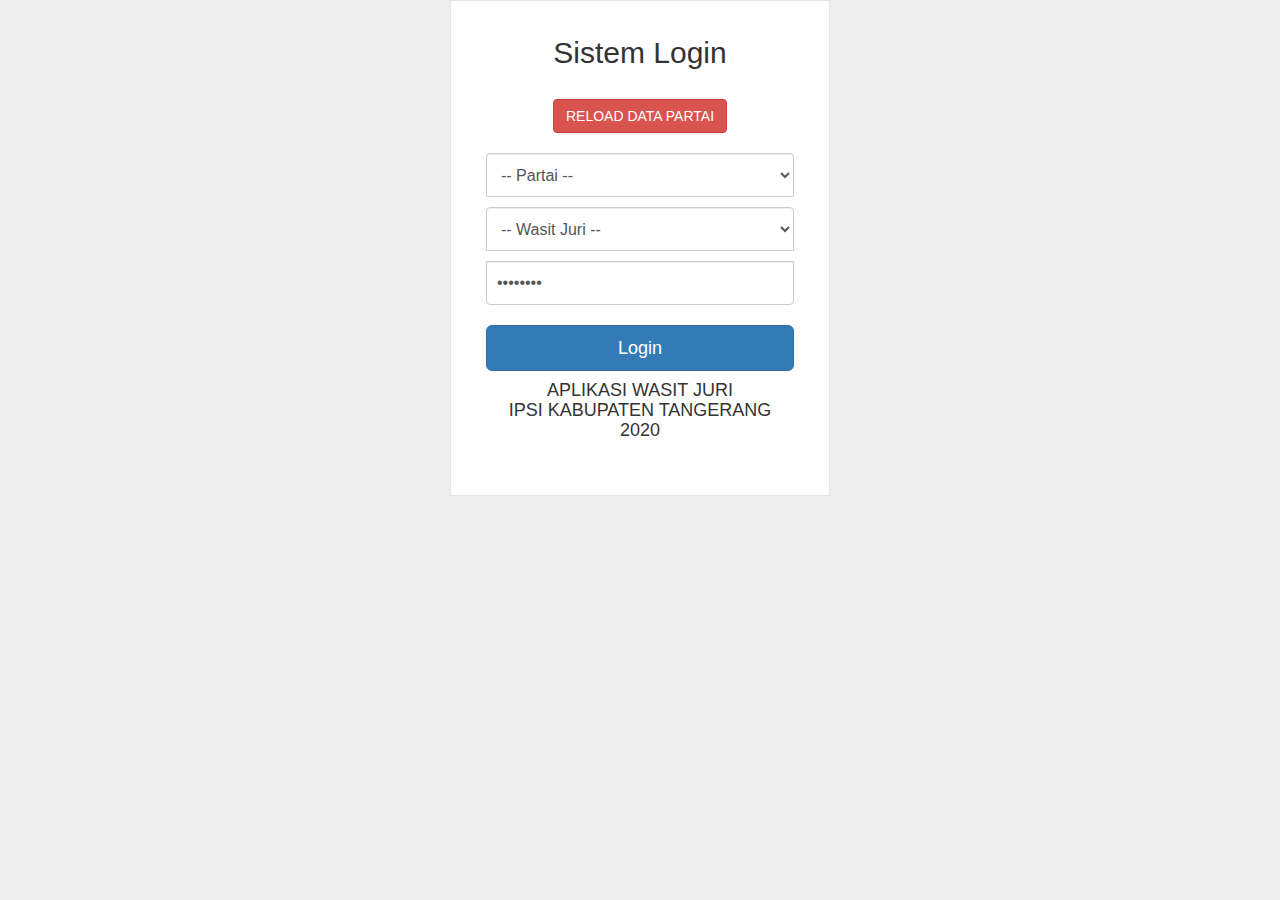
<file: juri/index.html>
<!DOCTYPE html>
<html>

<head>
    <meta charset="utf-8" />
    <meta name="format-detection" content="telephone=no" />
    <meta name="msapplication-tap-highlight" content="no" />
    <meta name="robots" content="noindex">
    <meta http-equiv="refresh" content="30" />
    <meta name="viewport" content="user-scalable=no, initial-scale=1, maximum-scale=1, minimum-scale=1, width=device-width" />
    <!-- This is a wide open CSP declaration. To lock this down for production, see below. -->
    <meta http-equiv="Content-Security-Policy" content="default-src * 'unsafe-inline'; style-src 'self' 'unsafe-inline'; media-src *" />

    <link rel='stylesheet prefetch' href='bootstrap/dist/css/bootstrap.min.css'>
    <link rel="stylesheet" href="login-assets/css/style.css">

    <title>Aplikasi Wasit Juri - IPSI Kabupaten Tangerang</title>
</head>

<body>
    <div class="app">
        <div class="wrapper">
            <form class="form-signin" style="position: relative;" onsubmit="return false;">
              <h2 class="form-signin-heading">Sistem Login</h2>
              <center><a href="index.html" class="btn btn-danger" role="button">RELOAD DATA PARTAI</a></center><br>
               <select class="form-control" id="partai" name="partai">
                    <option value=""> -- Partai -- </option>
                </select>
                <select class="form-control" id="juri" name="juri">
                    <option value=""> -- Wasit Juri -- </option>
                </select>
              <input type="password" class="form-control" id="password" name="password" placeholder="Password" value="password" required=""/>      
              <a class="btn btn-lg btn-primary btn-block" id="btn-login">Login</a>
              <h4 style="text-align: center;">
                  APLIKASI WASIT JURI<br />     
                  IPSI KABUPATEN TANGERANG <br />         
                  2020      
              </h4>
            </form>
        </div>
    </div>
    <!-- <script type="text/javascript" src="cordova.js"></script>-->
     <script type="text/javascript" src="js/index.js"></script>
    <script type="text/javascript" src="js/jquery.min.js"></script>
    <script type="text/javascript">
        app.initialize();

        var ip_server = window.localStorage.getItem('ip_server');
       	var user_db = window.localStorage.getItem('user_db');
       	var password_db = window.localStorage.getItem('password_db');
       	var db = window.localStorage.getItem('db');
        
        var url_api = 'http://localhost/skordigital/nilai/api.php';

        $(function(){

        	setTimeout(function(){

	            // get partai
	            $.ajax({
	                url: url_api, 
	                data : {a : 'partai'},
	                type: "GET",
	                dataType: "json",
	                crossDomain: true,
	                success: function(obj){

	                  var html = "<option value=\"\"> -- Partai -- </option>";
	                  
	                  $.each(obj, function(key, value){

	                    html += "<option value=\""+ value.id +"\">"+ value.name +" "+ value.gelanggang +" ("+ value.kelas +")</option>";
	                  })

	                  $("#partai").html(html);
	                }
	            });

	            // get juri
	            $.ajax({
	                url: url_api, 
	                data : {a : 'juri'},
	                type: "GET",
	                dataType: "json",
	                crossDomain: true,
	                success: function(obj){

	                  var html = "<option value=\"\"> -- Wasit Juri -- </option>";
	                  
	                  $.each(obj, function(key, value){
	                    html += "<option value=\""+ value.id +"\">"+ value.name +"</option>";

	                  })

	                  $("#juri").html(html);
	                }
	            });

	            console.log(url_api);
	        }, 1000);


            $('#btn-login').on('click', function(){

		        var ip_server = window.localStorage.getItem('ip_server');
		       	var user_db = window.localStorage.getItem('user_db');
		       	var password_db = window.localStorage.getItem('password_db');
		       	var db = window.localStorage.getItem('db');
		        
		       	if(ip_server == "" || user_db == "" || password_db == "" || db =="")
		       	{
		       		alert("Anda Harus melakukan konfigurasi server terlebih dahulu");

		       		return false;
		       	}


                var id_wasit = $("#juri").val();
                var nama_wasit = $("select#juri :selected").text();

                var pass = $('#password').val();
                var id_partai = $("#partai").val();

                if(id_partai == "")
                {
                    alert('Partai Harus dipilih');
                    return false;
                } 

                if(id_wasit == "")
                {
                    alert('Wasit Harus dipilih');
                    return false;
                }

                if(pass == "")
                {
                    alert('Password Harus dipilih');
                    return false;
                }


                // get juri
                $.ajax({
                    url: url_api, 
                    data : {a : 'login', id: id_wasit, password: pass},
                    type: "GET",
                    dataType: "json",
                    crossDomain: true,
                    success: function(obj)
                    {
                        if(obj.status == 'error')
                        {
                            alert('Password anda salah');
                        }
                        else
                        {
                            window.localStorage.setItem("is_login", 1);
                            window.localStorage.setItem("juri", id_wasit);
                            window.localStorage.setItem("nama_juri", nama_wasit);
                            window.localStorage.setItem("partai", id_partai);
                            
                            window.location.replace('penilaian.html');    
                        }
                    }
                });
            });
        });
    </script>
</body>
</html>
</file>
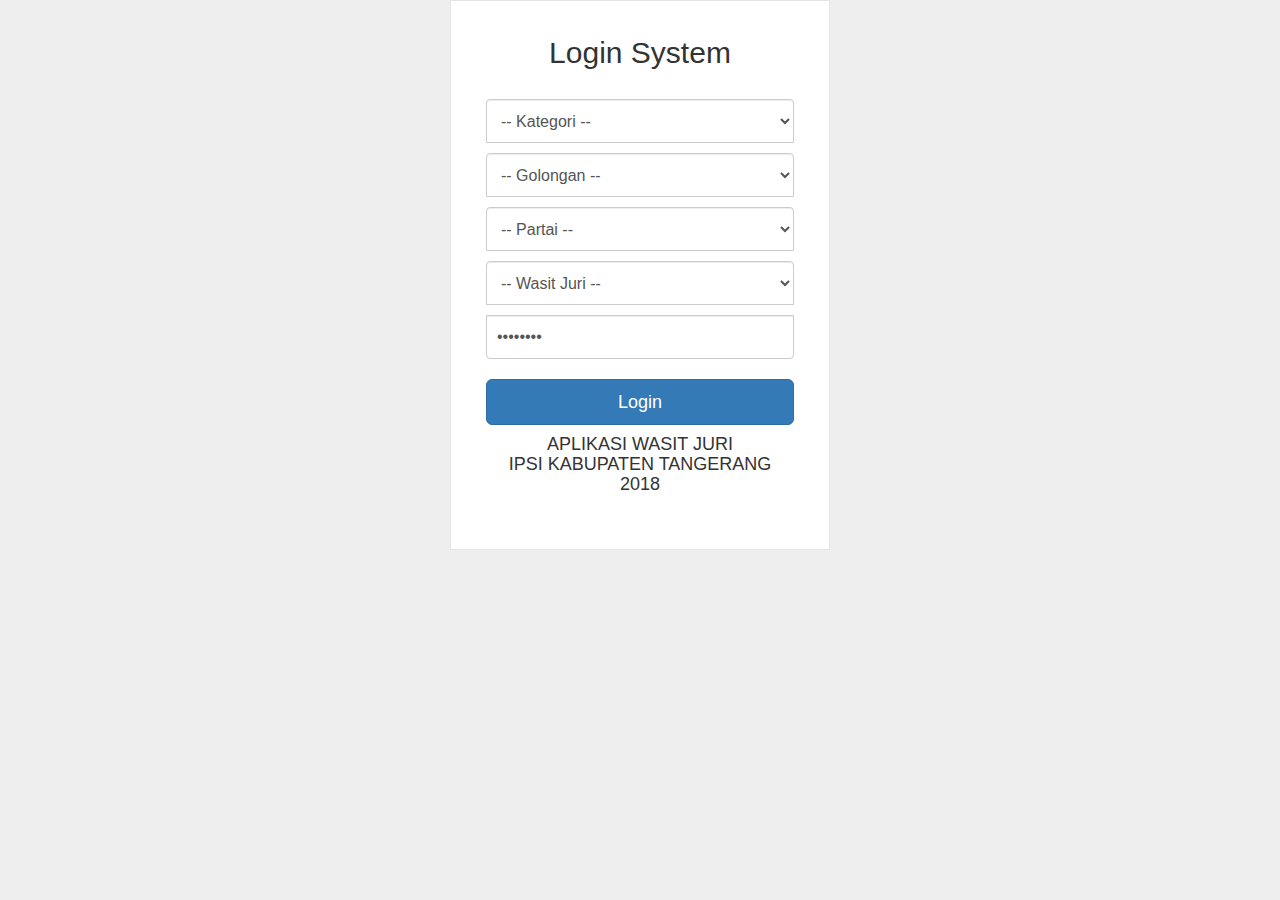
<file: juritgr/index.html>
<!DOCTYPE html>
<html>

<head>
    <meta charset="utf-8" />
    <meta name="format-detection" content="telephone=no" />
    <meta name="msapplication-tap-highlight" content="no" />
    <meta name="robots" content="noindex">
    <meta name="viewport" content="user-scalable=no, initial-scale=1, maximum-scale=1, minimum-scale=1, width=device-width" />
    <!-- This is a wide open CSP declaration. To lock this down for production, see below. -->
    <meta http-equiv="Content-Security-Policy" content="default-src * 'unsafe-inline'; style-src 'self' 'unsafe-inline'; media-src *" />

    <link rel='stylesheet prefetch' href='bootstrap/dist/css/bootstrap.min.css'>
    <link rel="stylesheet" href="login-assets/css/style.css">

    <title>Aplikasi Wasit Juri - IPSI Kabupaten Tangerang</title>
</head>

<body>
    <div class="app">
        <div class="wrapper">
            <form class="form-signin" style="position: relative;" onsubmit="return false;">
              <h2 class="form-signin-heading">Login System</h2>

              <select class="form-control" id="kategori" name="kategori">
                    <option value=""> -- Kategori -- </option>
                    <option>Tunggal</option>
                    <option>Ganda</option>
                    <option>Regu</option>
                </select>
                <select class="form-control" id="golongan" name="golongan">
                    <option value=""> -- Golongan -- </option>
                </select>
               <select class="form-control" id="partai" name="partai">
                    <option value=""> -- Partai -- </option>
                </select>
                <select class="form-control" id="juri" name="juri">
                    <option value=""> -- Wasit Juri -- </option>
                </select>
              <input type="password" class="form-control" id="password" name="password" placeholder="Password" value="password" required=""/>      
              <a class="btn btn-lg btn-primary btn-block" id="btn-login">Login</a>   
              <h4 style="text-align: center;">
                  APLIKASI WASIT JURI<br />     
                  IPSI KABUPATEN TANGERANG <br />         
                  2018      
              </h4>
            </form>
        </div>
    </div>
    <!-- <script type="text/javascript" src="cordova.js"></script>-->
     <script type="text/javascript" src="js/index.js"></script>
    <script type="text/javascript" src="js/jquery.min.js"></script>
    <script type="text/javascript">
        app.initialize();

        var ip_server = window.localStorage.getItem('ip_server');
       	var user_db = window.localStorage.getItem('user_db');
       	var password_db = window.localStorage.getItem('password_db');
       	var db = window.localStorage.getItem('db');
        
        var url_api = 'http://localhost/skordigital/juritgr/api.php';

        $("#kategori").on('change', function(){

            var el = $(this);

            // get partai
                $.ajax({
                    url: url_api, 
                    data : {a : 'get_golongan_tgr', 'kategori' : el.val() },
                    type: "GET",
                    dataType: "json",
                    crossDomain: true,
                    success: function(obj){

                      var html = "<option value=\"\"> -- Golongan -- </option>";
                      
                      $.each(obj, function(key, value){

                        html += "<option>"+ value.name +"</option>";
                      })

                      $("#golongan").html(html);
                    }
                });

        });


        $("#golongan").on('change', function(){

            var gol_el = $(this);
            var kat_el = $("#kategori");

            // get partai
                $.ajax({
                    url: url_api, 
                    data : {a : 'partai', 'kategori' : kat_el.val(), 'golongan' : gol_el.val() },
                    type: "GET",
                    dataType: "json",
                    crossDomain: true,
                    success: function(obj){

                      var html = "<option value=\"\"> -- Partai -- </option>";
                      
                      $.each(obj, function(key, value){

                        html += "<option data-nama=\""+ value.nama_pemain +"\" data-undian=\""+ value.undian +"\" value=\""+ value.id +"\">"+ value.name +"</option>";
                      })

                      $("#partai").html(html);
                    }
                });
        });

        
        $(function(){

        	setTimeout(function(){

	            // // get partai
	            // $.ajax({
	            //     url: url_api, 
	            //     data : {a : 'partai'},
	            //     type: "GET",
	            //     dataType: "json",
	            //     crossDomain: true,
	            //     success: function(obj){

	            //       var html = "<option value=\"\"> -- Partai -- </option>";
	                  
	            //       $.each(obj, function(key, value){

	            //         html += "<option value=\""+ value.id +"\">"+ value.name +" "+ value.gelanggang +"</option>";
	            //       })

	            //       $("#partai").html(html);
	            //     }
	            // });

	            // get juri
	            $.ajax({
	                url: url_api, 
	                data : {a : 'juri'},
	                type: "GET",
	                dataType: "json",
	                crossDomain: true,
	                success: function(obj){

	                  var html = "<option value=\"\"> -- Wasit Juri -- </option>";
	                  
	                  $.each(obj, function(key, value){
	                    html += "<option value=\""+ value.id +"\">"+ value.name +"</option>";

	                  })

	                  $("#juri").html(html);
	                }
	            });

	            console.log(url_api);
	        }, 1000);


            $('#btn-login').on('click', function(){

		        var ip_server = window.localStorage.getItem('ip_server');
		       	var user_db = window.localStorage.getItem('user_db');
		       	var password_db = window.localStorage.getItem('password_db');
		       	var db = window.localStorage.getItem('db');
		        
		       	if(ip_server == "" || user_db == "" || password_db == "" || db =="")
		       	{
		       		alert("Anda Harus melakukan konfigurasi server terlebih dahulu");

		       		return false;
		       	}


                var id_wasit = $("#juri").val();
                var nama_wasit = $("select#juri :selected").text();

                var pass = $('#password').val();
                var id_partai = $("#partai").val();
                var kategori = $("#kategori").val();
                var golongan = $("#golongan").val();
                var nama = $("#partai option:selected").data('nama');
                var undian = $("#partai option:selected").data('undian');

                if(id_partai == "")
                {
                    alert('Partai Harus dipilih');
                    return false;
                } 

                if(id_wasit == "")
                {
                    alert('Wasit Harus dipilih');
                    return false;
                }

                if(pass == "")
                {
                    alert('Password Harus dipilih');
                    return false;
                }


                // get juri
                $.ajax({
                    url: url_api, 
                    data : {a : 'login', id: id_wasit, password: pass, 
                                'id_partai' : id_partai
                            },
                    type: "GET",
                    dataType: "json",
                    crossDomain: true,
                    success: function(obj)
                    {
                        if(obj.status == 'error')
                        {
                            alert('Password anda salah');
                        }
                        else
                        {
                            window.localStorage.setItem("is_login", 1);
                            window.localStorage.setItem("juri", id_wasit);
                            window.localStorage.setItem("nama_juri", nama_wasit);
                            window.localStorage.setItem("partai", id_partai);
                            window.localStorage.setItem("kategori", kategori);
                            window.localStorage.setItem("golongan", golongan);
                            window.localStorage.setItem("nama", nama);
                            window.localStorage.setItem("undian", undian);
                            window.localStorage.setItem("kontingen", obj.kontingen);
                            
                            if(kategori == 'Tunggal')
                            {
                                window.location.replace('tunggal.html');    
                            }

                            if(kategori == 'Ganda')
                            {
                                window.location.replace('ganda.html');    
                            }

                            if(kategori == 'Regu')
                            {
                                window.location.replace('regu.html');    
                            }
                        }
                    }
                });
            });
        });
    </script>
</body>
</html>
</file>
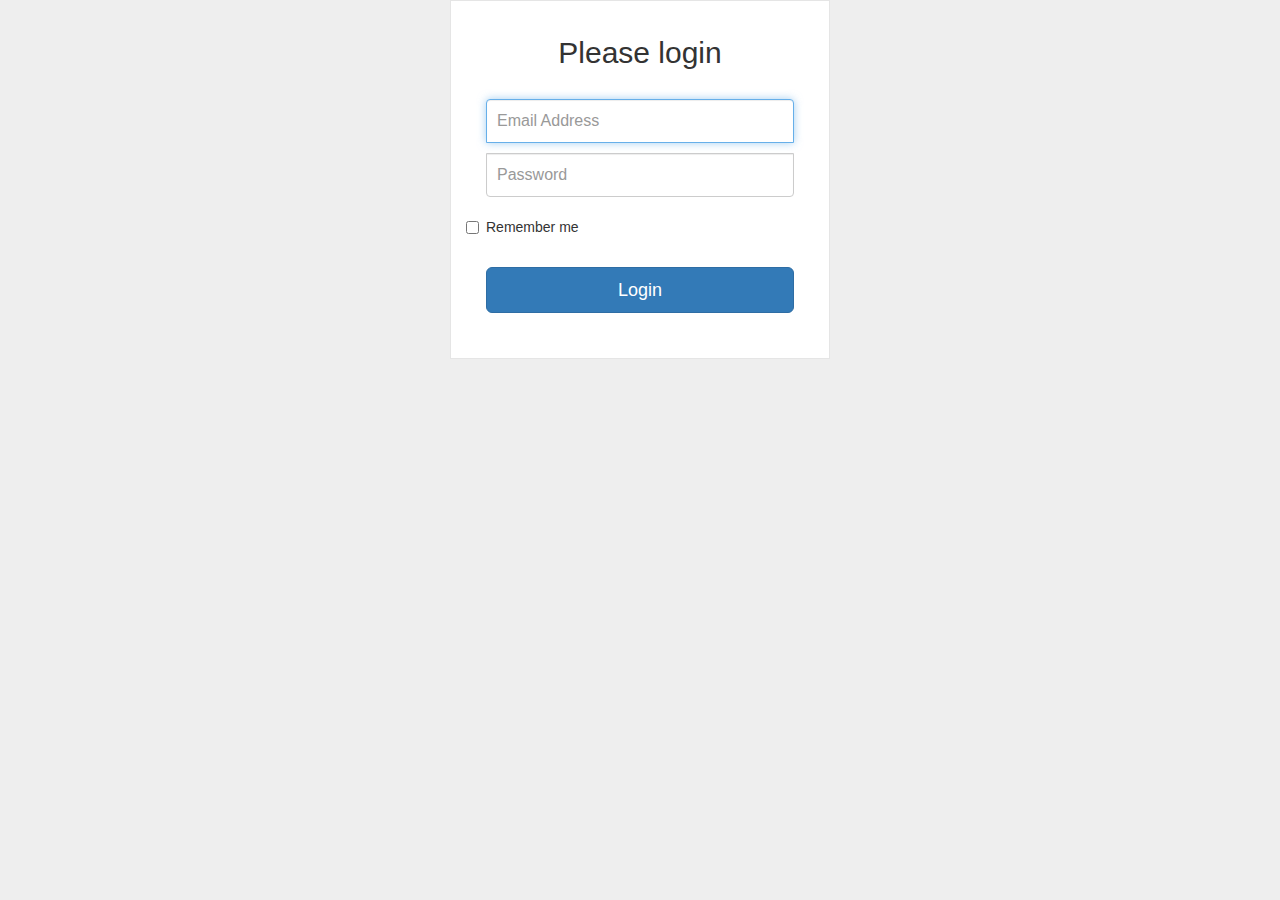
<file: juri/login-assets/index.html>
<!DOCTYPE html>
<html >
<head>
  <meta charset="UTF-8">
  <title>Bootstrap Snippet: Login Form</title>
  
  
  <link rel='stylesheet prefetch' href='http://netdna.bootstrapcdn.com/bootstrap/3.0.2/css/bootstrap.min.css'>

      <link rel="stylesheet" href="css/style.css">

  
</head>

<body>
    <div class="wrapper">
    <form class="form-signin">       
      <h2 class="form-signin-heading">Please login</h2>
      <input type="text" class="form-control" name="username" placeholder="Email Address" required="" autofocus="" />
      <input type="password" class="form-control" name="password" placeholder="Password" required=""/>      
      <label class="checkbox">
        <input type="checkbox" value="remember-me" id="rememberMe" name="rememberMe"> Remember me
      </label>
      <button class="btn btn-lg btn-primary btn-block" type="submit">Login</button>   
    </form>
  </div>
  
  
</body>
</html>
</file>
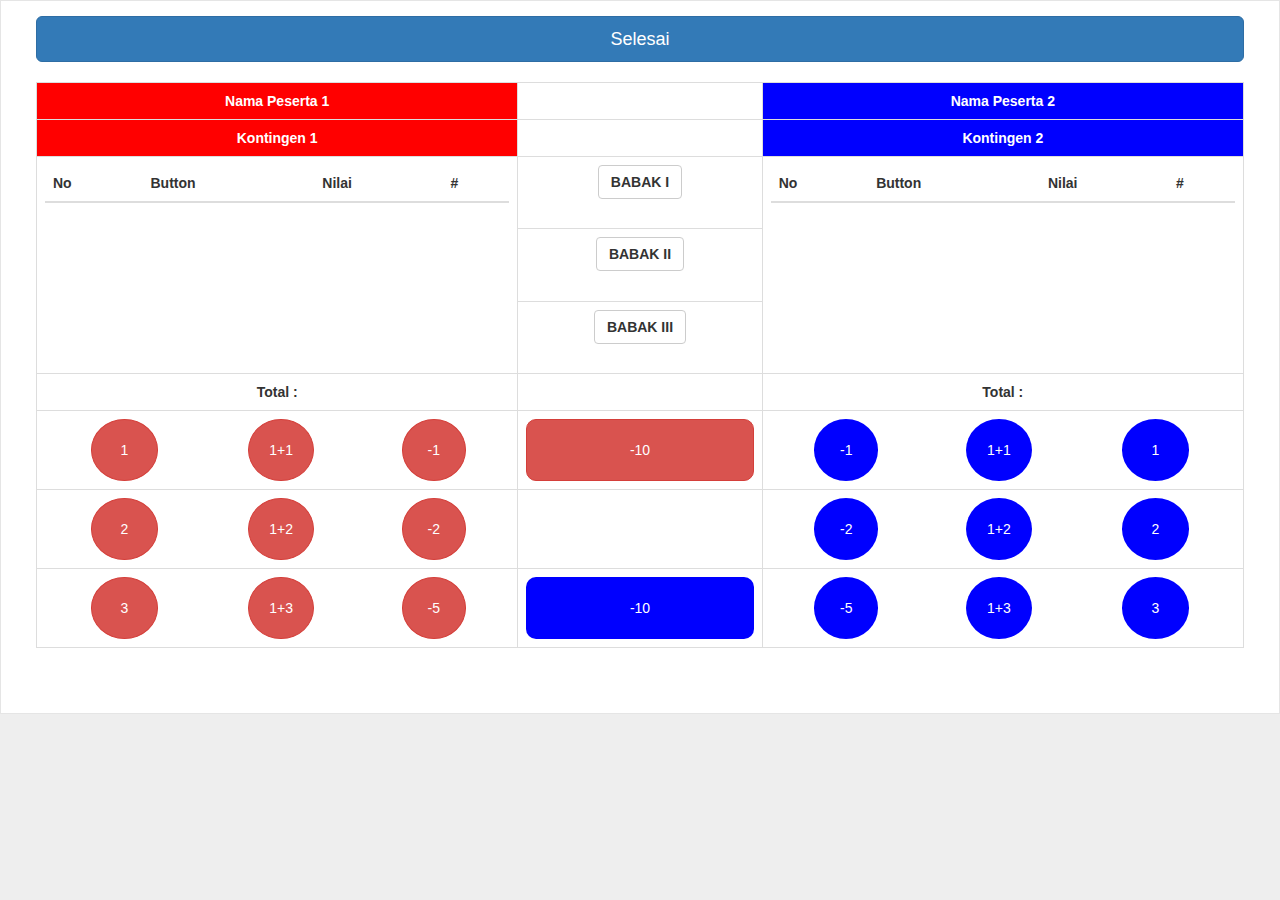
<file: juri/penilaian.html>
<!DOCTYPE html>
<html>

<head>
    <meta charset="utf-8" />
    <meta name="format-detection" content="telephone=no" />
    <meta name="msapplication-tap-highlight" content="no" />
    <meta name="robots" content="noindex">
    <meta name="viewport" content="user-scalable=no, initial-scale=1, maximum-scale=1, minimum-scale=1, width=device-width" />
    <!-- This is a wide open CSP declaration. To lock this down for production, see below. -->
    <meta http-equiv="Content-Security-Policy" content="default-src * 'unsafe-inline'; style-src 'self' 'unsafe-inline'; media-src *" />

    <link rel='stylesheet prefetch' href='bootstrap/dist/css/bootstrap.min.css'>
    <link rel="stylesheet" href="login-assets/css/style.css">

    <title>Aplikasi Wasit Juri - IPSI Kabupaten Tangerang</title>
</head>

<body>
    <div class="app">
        <div class="wrapper" style="overflow-x: scroll;">
            <form class="form-signin" style="max-width: 100%;">       
                <a class="btn btn-lg btn-primary btn-block" id="btn-selesai">Selesai</a>
                <br />
                <table style="width: 100%;" class="table table-bordered">
                    <tr>
                        <th class="nm_merah" style="text-align: center;">Nama Peserta 1</th>
                        <th></th>
                        <th class="nm_biru" style="text-align: center;">Nama Peserta 2</th>
                    </tr>
                    <tr>
                        <th class="kontingen_merah" style="text-align: center;">Kontingen 1</th>
                        <th class="nama_juri" style="text-align: center;"></th>
                        <th class="kontingen_biru" style="text-align: center;"  colspan="2" >Kontingen 2</th>
                    </tr>
                    <tr>
                        <th rowspan="3" style="overflow-y: auto;">
                            <div  style="overflow-y: auto;height: 200px;">
                                <table class="table history-merah">
                                    <thead>
                                        <tr>
                                            <th>No</th>
                                            <th>Button</th>
                                            <th>Nilai</th>
                                            <th>#</th>
                                        </tr>
                                    </thead>
                                    <tbody></tbody>
                                </table>
                            </div>
                        </th>
                        <th style="text-align: center;"><span class="btn btn-default button-babak1" onclick="history_babak(1)"><strong>BABAK I</strong></span></th>
                        <th colspan="2" rowspan="3">
                            <div  style="overflow-y: auto;height: 200px;">
                                <table class="table history-biru">
                                    <thead>
                                        <tr>
                                            <th>No</th>
                                            <th>Button</th>
                                            <th>Nilai</th>
                                            <th>#</th>
                                        </tr>
                                    </thead>
                                    <tbody></tbody>
                                </table>
                            </div>
                        </th>
                    </tr>
                    <tr>
                        <th style="text-align: center;"><span class="btn btn-default button-babak2" onclick="history_babak(2)"><strong>BABAK II</strong></span></th>
                    </tr>
                    <tr>
                        <th style="text-align: center;"><span class="btn btn-default button-babak3" onclick="history_babak(3)"><strong>BABAK III</strong></span></th>
                    </tr>
                    <tr>
                        <th style="text-align: center;">Total : <strong class="total_merah"></strong></th>
                        <td></td>
                        <th style="text-align: center;">Total : <strong class="total_biru"></strong></th>
                    </tr>
                    <tr>
                        <td>
                        	<table style="width: 100%;text-align: center;">
                        		<tr>
                            		<td><span class="btn btn-danger" onclick="button_nilai('1','MERAH')">1</span></td>
                            		<td><span class="btn btn-danger" style="padding-left: 20px;padding-right: 20px;" onclick="button_nilai('1+1','MERAH')">1+1</span></td>
                            		<td><span class="btn btn-danger" style="padding-left: 25px;padding-right: 25px;" onclick="button_nilai('-1','MERAH')">-1</span></td>
                            	</tr>
                            </table>
                        </td>
                        <td style="vertical-align: middle;">
                            <span class="btn btn-danger button_minus10" style="padding-left: 25px;padding-right: 25px;" onclick="button_nilai('-10','MERAH')">-10</span>
                        </td>
                        <td>
                        	<table style="width: 100%;text-align: center;">
                        		<tr>
                            		<td><span class="btn btn-blue" style="padding-left: 25px;padding-right: 25px;" onclick="button_nilai('-1','BIRU')">-1</span></td>
                            		<td><span class="btn btn-blue" style="padding-left: 20px;padding-right: 20px;" onclick="button_nilai('1+1','BIRU')">1+1</span></td>
                            		<td><span class="btn btn-blue" onclick="button_nilai('1','BIRU')">1</span></td>
                            	</tr>
                            </table>
                        </td>
                    </tr>
                    <tr>
                        <td>
                        	<table style="width: 100%;text-align: center;">
                        		<tr>
		                            <td><span class="btn btn-danger" onclick="button_nilai('2','MERAH')">2</span></td>
		                            <td><span class="btn btn-danger" style="padding-left: 20px;padding-right: 20px;" onclick="button_nilai('1+2','MERAH')">1+2</span></td>
		                            <td><span class="btn btn-danger" style="padding-left: 25px;padding-right: 25px;" onclick="button_nilai('-2','MERAH')">-2</span></td>
		                        </tr>
		                    </table>
                        </td>
                        <td></td>
                        <td>
                        	<table style="width: 100%;text-align: center;">
                        		<tr>
                            		<td><span class="btn btn-blue" style="padding-left: 25px;padding-right: 25px;" onclick="button_nilai('-2','BIRU')">-2</span></td>
                            		<td><span class="btn btn-blue" style="padding-left: 20px;padding-right: 20px;" onclick="button_nilai('1+2','BIRU')">1+2</span></td>
                            		<td><span class="btn btn-blue" onclick="button_nilai('2','BIRU')">2</span></td>
                            	</tr>
                            </table>
                        </td>
                        <tr>
                        <td>
                        	<table style="width: 100%;text-align: center;">
                        		<tr>
                        			<td><span class="btn btn-danger" onclick="button_nilai('3','MERAH')">3</span></td>
		                            <td><span class="btn btn-danger" style="padding-left: 20px;padding-right: 20px;" onclick="button_nilai('1+3','MERAH')">1+3</span></td>
		                            <td><span class="btn btn-danger" style="padding-left: 25px;padding-right: 25px;" onclick="button_nilai('-5','MERAH')">-5</span></td>
		                         </tr>
		                    </table>
                        </td>
                        <td>
                            <span class="btn btn-blue button_minus10" style="padding-left: 25px;padding-right: 25px;" onclick="button_nilai('-10','BIRU')">-10</span>
                        </td>
                        <td>
                        	<table style="width: 100%;text-align: center;">
                        		<tr>
                        			<td><span class="btn btn-blue" style="padding-left: 25px;padding-right: 25px;" onclick="button_nilai('-5','BIRU')">-5</span></td>
                        			<td><span class="btn btn-blue" style="padding-left: 20px;padding-right: 20px;" onclick="button_nilai('1+3','BIRU')">1+3</span></td>
                        			<td><span class="btn btn-blue" onclick="button_nilai('3','BIRU')">3</span></td>
                        		</tr>
                        	</table>
                        </td>
                    </tr>
                    </tr>
                </table>
            </form>
        </div>
    </div>
    <style type="text/css">

        .btn-danger, .btn-blue{
            border-radius: 50%;
            -moz-border-radius: 50%;
            -webkit-border-radius: 50%;
            padding: 20px 29px;
        }

        .nm_merah, .kontingen_merah {
            background: #FF0000;
            color: white;
        }

        .nm_biru, .kontingen_biru, .btn-blue {
            background: blue;
            color: white;
        }

        .button-active, 
        .button-active:focus, 
        .button-active:active,
        .button-active:hover,
        .button-active:visited
        {
            background: green;
            color: white;
        }

        .btn-blue:focus, 
        .btn-blue:active,
        .btn-blue:hover,
        .btn-blue:visited
        {
            color: white;
        }

        .button_minus10 {
            display: flex;
            flex-direction: column;
            border-radius: 10px;
            overflow:hidden;
            height:1%;
        }
    </style>
    <script type="text/javascript" src="js/jquery.min.js"></script>
    <script type="text/javascript" src="js/jquery.vibrate.min.js"></script>

    <audio class="my_audio" controls preload="none" style="display:none;">
        <source src="button.mp3" type="audio/mpeg">
        <source src="button.ogg" type="audio/ogg">
    </audio>

    <script type="text/javascript">
            
        $(".my_audio").trigger('load');
        
        function play_audio(task)
        {
            $(".my_audio").trigger('pause');
            $(".my_audio").prop("currentTime",0);

            $(".my_audio").trigger('play');
          
        }

        var url_api = 'http://localhost/skordigital/nilai/api.php';
        
        var id_juri     = window.localStorage.getItem('juri');
        var id_partai   = window.localStorage.getItem('partai'); 
        var babak_active = 0;

        $('.nama_juri').html( window.localStorage.getItem('nama_juri') );

        var total_nilai_merah = 0;
        var total_button_merah = 0;
        var total_nilai_biru = 0;
        var total_button_biru = 0;

        var done_biru = 0;
        var done_merah = 0;

		$('.btn-danger').each(function(){
			$(this).vibrate();	
		}); 

		$('.btn-blue').each(function(){
			$(this).vibrate();	
		})

        function button_nilai(button, sudut)
        {    
            play_audio('play');

        	if(babak_active == 0)
        	{
        		alert('Babak harus dipilih');

        		return false;
        	}

            var nilai = 0;

            switch(button)
            {
                case '1':
                    nilai = 1;
                break;
                case '2':
                    nilai = 2;
                break;
                case '3':
                    nilai = 3;
                break;
                case '1+1':
                    nilai = 2;
                break;
                case '1+2':
                    nilai = 3;
                break;
                case '1+3':
                    nilai = 4;
                break;
                default:
                    nilai = button;
                break;
            }

            // submit nilai
            $.ajax({
                url: url_api+"?a=submit_skor", 
                data : {'id_jadwal': id_partai, 'id_juri': id_juri,'button': button,'nilai': nilai,'sudut': sudut,'babak': babak_active},
                type: "POST",
                dataType: "json",
                crossDomain: true,
                success: function(obj){
                    if(obj.message =='success'){
                     
                        if(sudut == "MERAH")
                        {
                            total_nilai_merah += parseInt(nilai);
                            $('.total_merah').html(total_nilai_merah);
                        }
                        else
                        {
                            total_nilai_biru += parseInt(nilai);
                            $('.total_biru').html(total_nilai_biru);
                        }

                        history_babak(babak_active);
                    }
                    else
                        alert('Nilai gagal di sumbmit, silahkan di coba kembali.');
                }
            });
            
        }

        $(function(){
            // get juri
            $.ajax({
                url: url_api, 
                //data : {a : 'jadwal', 'id_partai' : window.sessionStorage.getItem('partai') },
                data : {a : 'jadwal', 'id_partai' : id_partai },
                type: "GET",
                dataType: "json",
                crossDomain: true,
                success: function(obj){

                    $('.nm_merah').html(obj.nm_merah);
                    $('.nm_biru').html(obj.nm_biru);

                    $('.kontingen_merah').html(obj.kontingen_merah);
                    $('.kontingen_biru').html(obj.kontingen_biru);
                }
            });

            // muncul semua babak
            var semua_babak = [1,2,3]
            
            $(semua_babak).each(function(key_parent, v){

                // get history sudut biru
                $.ajax({
                    url: url_api, 
                    data : {a : 'history', 'id_juri' : id_juri, 'id_jadwal' : id_partai, 'sudut': 'BIRU','babak': v },
                    type: "GET",
                    dataType: "json",
                    crossDomain: true,
                    success: function(obj){

                        var html_ = "";

                        $(obj).each(function(key, value){
                            html_ += "<tr class=\"tr-"+ value.id_nilai +"\"><td>"+(key+1)+"</td><td>"+ value.button +"</td><td>"+ value.nilai +"</td><td><span class=\"btn btn-default btn-xs\" onclick=\"hapus_nilai("+ value.id_nilai +", "+ value.nilai +", 'BIRU')\">HAPUS</span></td></tr>";

                            total_nilai_biru += parseInt(value.nilai);
                        }); 

                        $('.history-biru tbody').append(html_);

                        done_biru = 1;
                    }
                });

                // get history sudut merah
                $.ajax({
                    url: url_api, 
                    data : {a : 'history', 'id_juri' : id_juri, 'id_jadwal' : id_partai, 'sudut': 'MERAH','babak': v },
                    type: "GET",
                    dataType: "json",
                    crossDomain: true,
                    success: function(obj){

                        var html_ = "";

                        $(obj).each(function(key, value){
                            html_ += "<tr class=\"tr-"+ value.id_nilai +"\"><td>"+(key+1)+"</td><td>"+ value.button +"</td><td>"+ value.nilai +"</td><td><span class=\"btn  btn-default btn-xs\"  onclick=\"hapus_nilai("+ value.id_nilai +", "+ value.nilai +",'MERAH')\">HAPUS</span></td></tr>";

                            total_nilai_merah += parseInt(value.nilai);

                            console.log(total_nilai_merah);
                        });

                        $('.history-merah tbody').append(html_);

                        done_merah = 1;

                    }
                });
            });

            setInterval(function(){

                if(done_merah == 1 && done_biru==1)
                {
                    $('.total_biru').html(total_nilai_biru);
                    $('.total_merah').html(total_nilai_merah);
                    done_merah = 0;
                    done_biru=0;
                }

            }, 500);

        });

        function hapus_nilai(id_n, total_, jenis)
        {
            if(confirm('Hapus nilai pertandingan ini?'))
            {
                // get history sudut biru
                $.ajax({
                    url: url_api, 
                    data : {a : 'delete_nilai', 'id_nilai' : id_n},
                    type: "GET",
                    dataType: "json",
                    crossDomain: true,
                    success: function(obj){
                        if(obj.status == 'success'){
                            
                            $('tr.tr-'+id_n).remove();

                            if(jenis == "BIRU"){
                                total_nilai_biru -= total_;

                                $('.total_biru').html(total_nilai_biru);
                            }else{
                                total_nilai_merah -= total_;

                                $('.total_merah').html(total_nilai_merah);
                            }

                        }else{
                            alert('Nilai gagal di hapus silahkan di cek kembali.');
                        }
                    }
                })
            }
        }

        function history_babak(babak)
        {
            $('.button-babak2, .button-babak1, .button-babak3').removeClass('button-active');

            $('.button-babak'+babak).addClass('button-active');

           babak_active = babak;

            // get history sudut biru
            $.ajax({
                url: url_api, 
                data : {a : 'history', 'id_juri' : id_juri, 'id_jadwal' : id_partai, 'sudut': 'BIRU','babak': babak },
                type: "GET",
                dataType: "json",
                crossDomain: true,
                success: function(obj){

                    var html_ = "";

                    $(obj).each(function(key, value){
                        html_ += "<tr class=\"tr-"+ value.id_nilai +"\"><td>"+(key+1)+"</td><td>"+ value.button +"</td><td>"+ value.nilai +"</td><td><span class=\"btn btn-default btn-xs\" onclick=\"hapus_nilai("+ value.id_nilai +","+ value.nilai +" ,'BIRU')\">HAPUS</span></td></tr>";
                    });
                    $('.history-biru tbody').html(html_);
                }
            });

            // get history sudut merah
            $.ajax({
                url: url_api, 
                data : {a : 'history', 'id_juri' : id_juri, 'id_jadwal' : id_partai, 'sudut': 'MERAH','babak': babak },
                type: "GET",
                dataType: "json",
                crossDomain: true,
                success: function(obj){

                    var html_ = "";

                    $(obj).each(function(key, value){
                        html_ += "<tr class=\"tr-"+ value.id_nilai +"\"><td>"+(key+1)+"</td><td>"+ value.button +"</td><td>"+ value.nilai +"</td><td><span class=\"btn btn-default btn-xs\" onclick=\"hapus_nilai("+ value.id_nilai +", "+ value.nilai +", 'MERAH')\">HAPUS</span></td></tr>";
                    
                    });

                    $('.history-merah tbody').html(html_);
                }
            });
        }

        $("#btn-selesai").click(function(){

            if(confirm("Logout system ?")){
                window.location.replace('index.html');    
            }

        });
    </script>
</body>
</html>
</file>
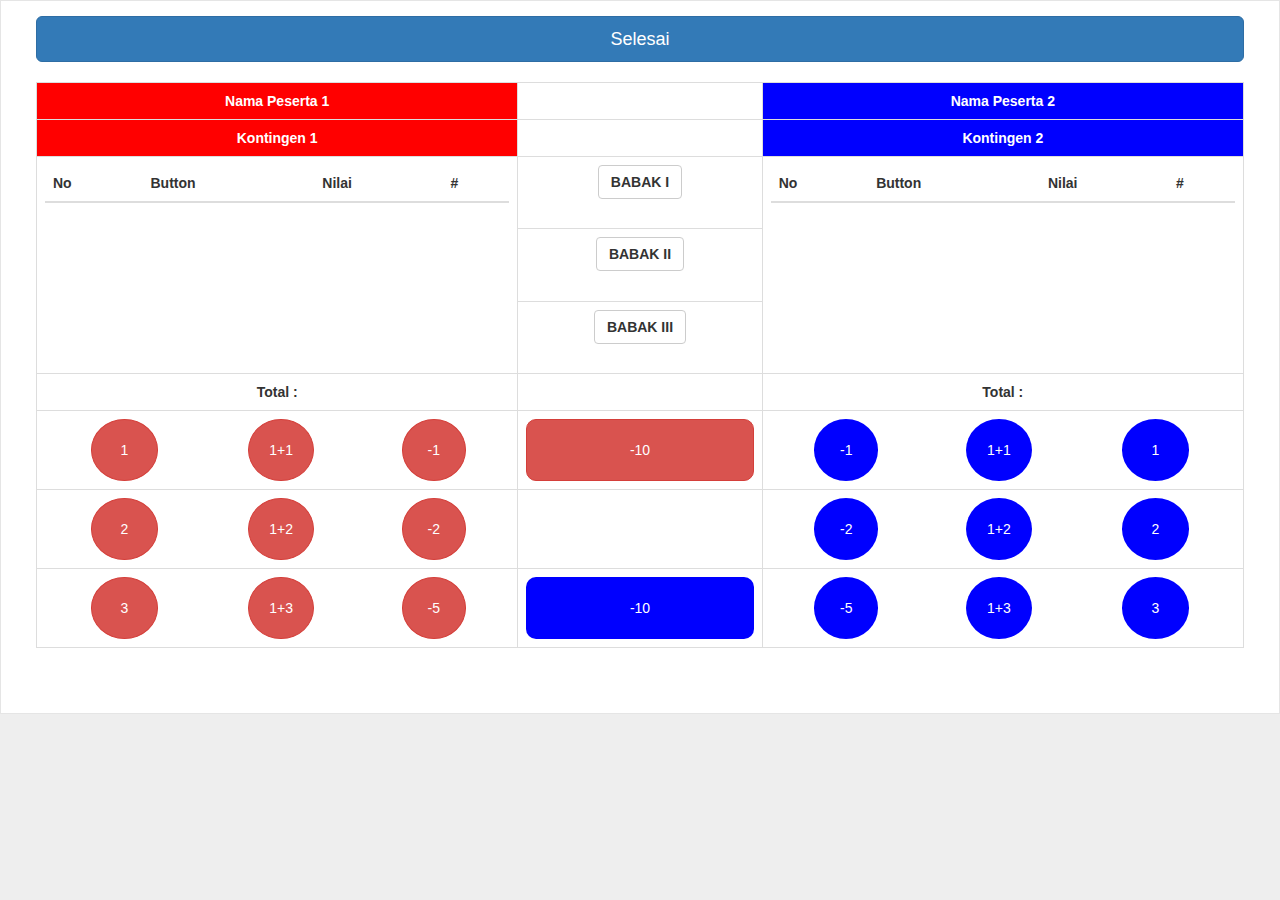
<file: juritgr/_penilaian.html>
<!DOCTYPE html>
<html>

<head>
    <meta charset="utf-8" />
    <meta name="format-detection" content="telephone=no" />
    <meta name="msapplication-tap-highlight" content="no" />
    <meta name="viewport" content="user-scalable=no, initial-scale=1, maximum-scale=1, minimum-scale=1, width=device-width" />
    <!-- This is a wide open CSP declaration. To lock this down for production, see below. -->
    <meta http-equiv="Content-Security-Policy" content="default-src * 'unsafe-inline'; style-src 'self' 'unsafe-inline'; media-src *" />

    <link rel='stylesheet prefetch' href='bootstrap/dist/css/bootstrap.min.css'>
    <link rel="stylesheet" href="login-assets/css/style.css">

    <title>Aplikasi Wasit Juri - IPSI Kabupaten Tangerang</title>
</head>

<body>
    <div class="app">
        <div class="wrapper" style="overflow-x: scroll;">
            <form class="form-signin" style="max-width: 100%;">       
                <a class="btn btn-lg btn-primary btn-block" id="btn-selesai">Selesai</a>
                <br />
                <table style="width: 100%;" class="table table-bordered">
                    <tr>
                        <th class="nm_merah" style="text-align: center;">Nama Peserta 1</th>
                        <th></th>
                        <th class="nm_biru" style="text-align: center;">Nama Peserta 2</th>
                    </tr>
                    <tr>
                        <th class="kontingen_merah" style="text-align: center;">Kontingen 1</th>
                        <th class="nama_juri" style="text-align: center;"></th>
                        <th class="kontingen_biru" style="text-align: center;"  colspan="2" >Kontingen 2</th>
                    </tr>
                    <tr>
                        <th rowspan="3" style="overflow-y: auto;">
                            <div  style="overflow-y: auto;height: 200px;">
                                <table class="table history-merah">
                                    <thead>
                                        <tr>
                                            <th>No</th>
                                            <th>Button</th>
                                            <th>Nilai</th>
                                            <th>#</th>
                                        </tr>
                                    </thead>
                                    <tbody></tbody>
                                </table>
                            </div>
                        </th>
                        <th style="text-align: center;"><span class="btn btn-default button-babak1" onclick="history_babak(1)"><strong>BABAK I</strong></span></th>
                        <th colspan="2" rowspan="3">
                            <div  style="overflow-y: auto;height: 200px;">
                                <table class="table history-biru">
                                    <thead>
                                        <tr>
                                            <th>No</th>
                                            <th>Button</th>
                                            <th>Nilai</th>
                                            <th>#</th>
                                        </tr>
                                    </thead>
                                    <tbody></tbody>
                                </table>
                            </div>
                        </th>
                    </tr>
                    <tr>
                        <th style="text-align: center;"><span class="btn btn-default button-babak2" onclick="history_babak(2)"><strong>BABAK II</strong></span></th>
                    </tr>
                    <tr>
                        <th style="text-align: center;"><span class="btn btn-default button-babak3" onclick="history_babak(3)"><strong>BABAK III</strong></span></th>
                    </tr>
                    <tr>
                        <th style="text-align: center;">Total : <strong class="total_merah"></strong></th>
                        <td></td>
                        <th style="text-align: center;">Total : <strong class="total_biru"></strong></th>
                    </tr>
                    <tr>
                        <td>
                        	<table style="width: 100%;text-align: center;">
                        		<tr>
                            		<td><span class="btn btn-danger" onclick="button_nilai('1','MERAH')">1</span></td>
                            		<td><span class="btn btn-danger" style="padding-left: 20px;padding-right: 20px;" onclick="button_nilai('1+1','MERAH')">1+1</span></td>
                            		<td><span class="btn btn-danger" style="padding-left: 25px;padding-right: 25px;" onclick="button_nilai('-1','MERAH')">-1</span></td>
                            	</tr>
                            </table>
                        </td>
                        <td style="vertical-align: middle;">
                            <span class="btn btn-danger button_minus10" style="padding-left: 25px;padding-right: 25px;" onclick="button_nilai('-10','MERAH')">-10</span>
                        </td>
                        <td>
                        	<table style="width: 100%;text-align: center;">
                        		<tr>
                            		<td><span class="btn btn-blue" style="padding-left: 25px;padding-right: 25px;" onclick="button_nilai('-1','BIRU')">-1</span></td>
                            		<td><span class="btn btn-blue" style="padding-left: 20px;padding-right: 20px;" onclick="button_nilai('1+1','BIRU')">1+1</span></td>
                            		<td><span class="btn btn-blue" onclick="button_nilai('1','BIRU')">1</span></td>
                            	</tr>
                            </table>
                        </td>
                    </tr>
                    <tr>
                        <td>
                        	<table style="width: 100%;text-align: center;">
                        		<tr>
		                            <td><span class="btn btn-danger" onclick="button_nilai('2','MERAH')">2</span></td>
		                            <td><span class="btn btn-danger" style="padding-left: 20px;padding-right: 20px;" onclick="button_nilai('1+2','MERAH')">1+2</span></td>
		                            <td><span class="btn btn-danger" style="padding-left: 25px;padding-right: 25px;" onclick="button_nilai('-2','MERAH')">-2</span></td>
		                        </tr>
		                    </table>
                        </td>
                        <td></td>
                        <td>
                        	<table style="width: 100%;text-align: center;">
                        		<tr>
                            		<td><span class="btn btn-blue" style="padding-left: 25px;padding-right: 25px;" onclick="button_nilai('-2','BIRU')">-2</span></td>
                            		<td><span class="btn btn-blue" style="padding-left: 20px;padding-right: 20px;" onclick="button_nilai('1+2','BIRU')">1+2</span></td>
                            		<td><span class="btn btn-blue" onclick="button_nilai('2','BIRU')">2</span></td>
                            	</tr>
                            </table>
                        </td>
                        <tr>
                        <td>
                        	<table style="width: 100%;text-align: center;">
                        		<tr>
                        			<td><span class="btn btn-danger" onclick="button_nilai('3','MERAH')">3</span></td>
		                            <td><span class="btn btn-danger" style="padding-left: 20px;padding-right: 20px;" onclick="button_nilai('1+3','MERAH')">1+3</span></td>
		                            <td><span class="btn btn-danger" style="padding-left: 25px;padding-right: 25px;" onclick="button_nilai('-5','MERAH')">-5</span></td>
		                         </tr>
		                    </table>
                        </td>
                        <td>
                            <span class="btn btn-blue button_minus10" style="padding-left: 25px;padding-right: 25px;" onclick="button_nilai('-10','BIRU')">-10</span>
                        </td>
                        <td>
                        	<table style="width: 100%;text-align: center;">
                        		<tr>
                        			<td><span class="btn btn-blue" style="padding-left: 25px;padding-right: 25px;" onclick="button_nilai('-5','BIRU')">-5</span></td>
                        			<td><span class="btn btn-blue" style="padding-left: 20px;padding-right: 20px;" onclick="button_nilai('1+3','BIRU')">1+3</span></td>
                        			<td><span class="btn btn-blue" onclick="button_nilai('3','BIRU')">3</span></td>
                        		</tr>
                        	</table>
                        </td>
                    </tr>
                    </tr>
                </table>
            </form>
        </div>
    </div>
    <style type="text/css">

        .btn-danger, .btn-blue{
            border-radius: 50%;
            -moz-border-radius: 50%;
            -webkit-border-radius: 50%;
            padding: 20px 29px;
        }

        .nm_merah, .kontingen_merah {
            background: #FF0000;
            color: white;
        }

        .nm_biru, .kontingen_biru, .btn-blue {
            background: blue;
            color: white;
        }

        .button-active, 
        .button-active:focus, 
        .button-active:active,
        .button-active:hover,
        .button-active:visited
        {
            background: green;
            color: white;
        }

        .btn-blue:focus, 
        .btn-blue:active,
        .btn-blue:hover,
        .btn-blue:visited
        {
            color: white;
        }

        .button_minus10 {
            display: flex;
            flex-direction: column;
            border-radius: 10px;
            overflow:hidden;
            height:1%;
        }
    </style>
    <script type="text/javascript" src="js/jquery.min.js"></script>
    <script type="text/javascript" src="js/jquery.vibrate.min.js"></script>

    <audio class="my_audio" controls preload="none" style="display:none;">
        <source src="button.mp3" type="audio/mpeg">
        <source src="button.ogg" type="audio/ogg">
    </audio>

    <script type="text/javascript">
            
        $(".my_audio").trigger('load');
        
        function play_audio(task)
        {
            $(".my_audio").trigger('pause');
            $(".my_audio").prop("currentTime",0);

            $(".my_audio").trigger('play');
          
        }

        var url_api = 'http://localhost/simulasi/nilai/api.php';
        
        var id_juri     = window.localStorage.getItem('juri');
        var id_partai   = window.localStorage.getItem('partai'); 
        var babak_active = 0;

        $('.nama_juri').html( window.localStorage.getItem('nama_juri') );

        var total_nilai_merah = 0;
        var total_button_merah = 0;
        var total_nilai_biru = 0;
        var total_button_biru = 0;

        var done_biru = 0;
        var done_merah = 0;

		$('.btn-danger').each(function(){
			$(this).vibrate();	
		}); 

		$('.btn-blue').each(function(){
			$(this).vibrate();	
		})

        function button_nilai(button, sudut)
        {    
            play_audio('play');

        	if(babak_active == 0)
        	{
        		alert('Babak harus dipilih');

        		return false;
        	}

            var nilai = 0;

            switch(button)
            {
                case '1':
                    nilai = 1;
                break;
                case '2':
                    nilai = 2;
                break;
                case '3':
                    nilai = 3;
                break;
                case '1+1':
                    nilai = 2;
                break;
                case '1+2':
                    nilai = 3;
                break;
                case '1+3':
                    nilai = 4;
                break;
                default:
                    nilai = button;
                break;
            }

            // submit nilai
            $.ajax({
                url: url_api+"?a=submit_skor", 
                data : {'id_jadwal': id_partai, 'id_juri': id_juri,'button': button,'nilai': nilai,'sudut': sudut,'babak': babak_active},
                type: "POST",
                dataType: "json",
                crossDomain: true,
                success: function(obj){
                    if(obj.message =='success'){
                     
                        if(sudut == "MERAH")
                        {
                            total_nilai_merah += parseInt(nilai);
                            $('.total_merah').html(total_nilai_merah);
                        }
                        else
                        {
                            total_nilai_biru += parseInt(nilai);
                            $('.total_biru').html(total_nilai_biru);
                        }

                        history_babak(babak_active);
                    }
                    else
                        alert('Nilai gagal di sumbmit, silahkan di coba kembali.');
                }
            });
            
        }

        $(function(){
            // get juri
            $.ajax({
                url: url_api, 
                //data : {a : 'jadwal', 'id_partai' : window.sessionStorage.getItem('partai') },
                data : {a : 'jadwal', 'id_partai' : id_partai },
                type: "GET",
                dataType: "json",
                crossDomain: true,
                success: function(obj){

                    $('.nm_merah').html(obj.nm_merah);
                    $('.nm_biru').html(obj.nm_biru);

                    $('.kontingen_merah').html(obj.kontingen_merah);
                    $('.kontingen_biru').html(obj.kontingen_biru);
                }
            });

            // muncul semua babak
            var semua_babak = [1,2,3]
            
            $(semua_babak).each(function(key_parent, v){

                // get history sudut biru
                $.ajax({
                    url: url_api, 
                    data : {a : 'history', 'id_juri' : id_juri, 'id_jadwal' : id_partai, 'sudut': 'BIRU','babak': v },
                    type: "GET",
                    dataType: "json",
                    crossDomain: true,
                    success: function(obj){

                        var html_ = "";

                        $(obj).each(function(key, value){
                            html_ += "<tr class=\"tr-"+ value.id_nilai +"\"><td>"+(key+1)+"</td><td>"+ value.button +"</td><td>"+ value.nilai +"</td><td><span class=\"btn btn-default btn-xs\" onclick=\"hapus_nilai("+ value.id_nilai +", "+ value.nilai +", 'BIRU')\">HAPUS</span></td></tr>";

                            total_nilai_biru += parseInt(value.nilai);
                        }); 

                        $('.history-biru tbody').append(html_);

                        done_biru = 1;
                    }
                });

                // get history sudut merah
                $.ajax({
                    url: url_api, 
                    data : {a : 'history', 'id_juri' : id_juri, 'id_jadwal' : id_partai, 'sudut': 'MERAH','babak': v },
                    type: "GET",
                    dataType: "json",
                    crossDomain: true,
                    success: function(obj){

                        var html_ = "";

                        $(obj).each(function(key, value){
                            html_ += "<tr class=\"tr-"+ value.id_nilai +"\"><td>"+(key+1)+"</td><td>"+ value.button +"</td><td>"+ value.nilai +"</td><td><span class=\"btn  btn-default btn-xs\"  onclick=\"hapus_nilai("+ value.id_nilai +", "+ value.nilai +",'MERAH')\">HAPUS</span></td></tr>";

                            total_nilai_merah += parseInt(value.nilai);

                            console.log(total_nilai_merah);
                        });

                        $('.history-merah tbody').append(html_);

                        done_merah = 1;

                    }
                });
            });

            setInterval(function(){

                if(done_merah == 1 && done_biru==1)
                {
                    $('.total_biru').html(total_nilai_biru);
                    $('.total_merah').html(total_nilai_merah);
                    done_merah = 0;
                    done_biru=0;
                }

            }, 500);

        });

        function hapus_nilai(id_n, total_, jenis)
        {
            if(confirm('Hapus nilai pertandingan ini?'))
            {
                // get history sudut biru
                $.ajax({
                    url: url_api, 
                    data : {a : 'delete_nilai', 'id_nilai' : id_n},
                    type: "GET",
                    dataType: "json",
                    crossDomain: true,
                    success: function(obj){
                        if(obj.status == 'success'){
                            
                            $('tr.tr-'+id_n).remove();

                            if(jenis == "BIRU"){
                                total_nilai_biru -= total_;

                                $('.total_biru').html(total_nilai_biru);
                            }else{
                                total_nilai_merah -= total_;

                                $('.total_merah').html(total_nilai_merah);
                            }

                        }else{
                            alert('Nilai gagal di hapus silahkan di cek kembali.');
                        }
                    }
                })
            }
        }

        function history_babak(babak)
        {
            $('.button-babak2, .button-babak1, .button-babak3').removeClass('button-active');

            $('.button-babak'+babak).addClass('button-active');

           babak_active = babak;

            // get history sudut biru
            $.ajax({
                url: url_api, 
                data : {a : 'history', 'id_juri' : id_juri, 'id_jadwal' : id_partai, 'sudut': 'BIRU','babak': babak },
                type: "GET",
                dataType: "json",
                crossDomain: true,
                success: function(obj){

                    var html_ = "";

                    $(obj).each(function(key, value){
                        html_ += "<tr class=\"tr-"+ value.id_nilai +"\"><td>"+(key+1)+"</td><td>"+ value.button +"</td><td>"+ value.nilai +"</td><td><span class=\"btn btn-default btn-xs\" onclick=\"hapus_nilai("+ value.id_nilai +","+ value.nilai +" ,'BIRU')\">HAPUS</span></td></tr>";
                    });
                    $('.history-biru tbody').html(html_);
                }
            });

            // get history sudut merah
            $.ajax({
                url: url_api, 
                data : {a : 'history', 'id_juri' : id_juri, 'id_jadwal' : id_partai, 'sudut': 'MERAH','babak': babak },
                type: "GET",
                dataType: "json",
                crossDomain: true,
                success: function(obj){

                    var html_ = "";

                    $(obj).each(function(key, value){
                        html_ += "<tr class=\"tr-"+ value.id_nilai +"\"><td>"+(key+1)+"</td><td>"+ value.button +"</td><td>"+ value.nilai +"</td><td><span class=\"btn btn-default btn-xs\" onclick=\"hapus_nilai("+ value.id_nilai +", "+ value.nilai +", 'MERAH')\">HAPUS</span></td></tr>";
                    
                    });

                    $('.history-merah tbody').html(html_);
                }
            });
        }

        $("#btn-selesai").click(function(){

            if(confirm("Logout system ?")){
                window.location.replace('index.html');    
            }

        });
    </script>
</body>
</html>
</file>
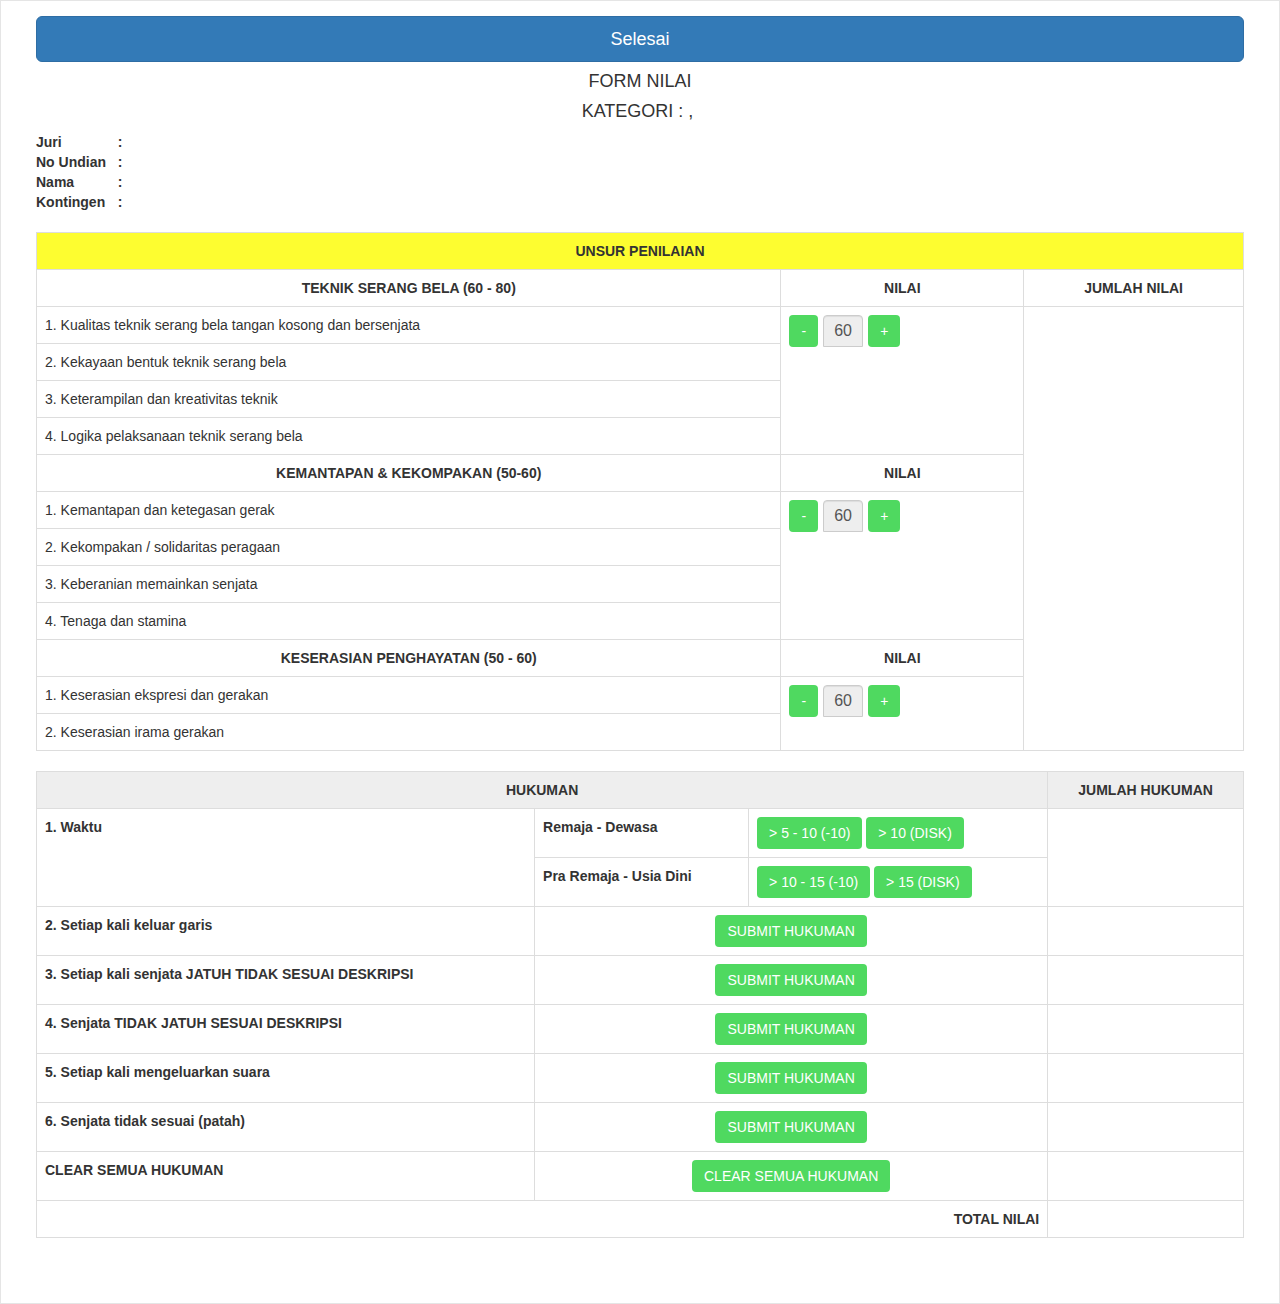
<file: juritgr/ganda.html>
<!DOCTYPE html>
<html>

<head>
    <meta charset="utf-8" />
    <meta name="format-detection" content="telephone=no" />
    <meta name="msapplication-tap-highlight" content="no" />
    <meta name="robots" content="noindex">
    <meta name="viewport" content="user-scalable=no, initial-scale=1, maximum-scale=1, minimum-scale=1, width=device-width" />
    <!-- This is a wide open CSP declaration. To lock this down for production, see below. -->
    <meta http-equiv="Content-Security-Policy" content="default-src * 'unsafe-inline'; style-src 'self' 'unsafe-inline'; media-src *" />

    <link rel='stylesheet prefetch' href='bootstrap/dist/css/bootstrap.min.css'>
    <link rel="stylesheet" href="login-assets/css/style.css">

    <title>Aplikasi Wasit Juri - IPSI Kabupaten Tangerang</title>
</head>

<body>
    <div class="app">
        <div class="wrapper" style="overflow-x: scroll;">
            <form class="form-signin" style="max-width: 100%;">       
                <a class="btn btn-lg btn-primary btn-block" id="btn-selesai">Selesai</a>

                <h4 style="text-align: center;">FORM NILAI</h4>
                <h4 style="text-align: center;">KATEGORI : <label class="header-kategori"></label>, <label class="header-golongan"></label></h4>
                <table>
                    <tr>
                        <th>Juri </th>
                        <th> : <label class="header-juri"></label></th>
                    </tr>
                    <tr>
                        <th>No Undian &nbsp;&nbsp;</th>
                        <th> : <label class="header-undian"></label>
                        </th>
                    </tr>
                    <tr>
                        <th>Nama </th>
                        <th> : <label class="header-nama"></label></th>
                    </tr>
                    <tr>
                        <th>Kontingen </th>
                        <th> : <label class="header-kontingen"></label></th>
                    </tr>
                </table>
                
                <br />
                <table style="width: 100%;" class="table table-bordered">
                    <tr>
                        <th colspan="3" style="text-align: center;background: #fdfd30;">UNSUR PENILAIAN</th>
                    </tr>
                    <tr>
                        <th style="text-align: center;">TEKNIK SERANG BELA (60 - 80)</th>
                        <th style="text-align: center;">NILAI</th>
                        <th style="text-align: center;">JUMLAH NILAI</th>
                    </tr>
                    <tr>
                        <td>1. Kualitas teknik serang bela tangan kosong dan bersenjata</td>
                        <td style="text-align: center;" rowspan="4">
                            <p style="text-align: center;">
                                <label class="btn btn-danger" style="float: left;" onclick="minus_nilai_serang_ganda()"> - </label> 
                                <input type="text" style="float: left; width: 40px; height: 32px; margin-left: 5px; margin-right: 5px;" readonly="true" class="form-control teknik" value="60">
                                <label class="btn btn-danger" style="float: left;" onclick="plus_nilai_serang_ganda()"> + </label>
                            </p>
                        </td>
                        <th rowspan="12" style="vertical-align: middle;"><p class="sub_total" style="text-align: center;"></p></th>
                    </tr>
                    <tr>
                        <td>2. Kekayaan bentuk teknik serang bela</td>
                    </tr>
                    <tr>
                        <td>3. Keterampilan dan kreativitas teknik</td>
                    </tr>
                    <tr>
                        <td>4. Logika pelaksanaan teknik serang bela</td>
                    </tr>
                    <tr>
                        <th style="text-align: center;">KEMANTAPAN & KEKOMPAKAN (50-60)</th>
                        <th style="text-align: center;">NILAI</th>
                    </tr>
                    <tr>
                        <td>1. Kemantapan dan ketegasan gerak</td>
                        <td style="text-align: center;" rowspan="4">
                            <p>
                                <label class="btn btn-danger" style="float: left;" onclick="minus_nilai_mantap_ganda()"> - </label>
                                <input type="text" style="float: left; width: 40px; height: 32px; margin-left: 5px; margin-right: 5px;" readonly="true" class="form-control mantap" value="60">
                                <label class="btn btn-danger" style="float: left;" onclick="plus_nilai_mantap_ganda()"> + </label>
                            </p>
                        </td>
                    </tr>
                    <tr>
                        <td>2. Kekompakan / solidaritas peragaan</td>
                    </tr>
                    <tr>
                        <td>3. Keberanian memainkan senjata</td>
                    </tr>

                    <tr>
                        <td>4. Tenaga dan stamina</td>
                    </tr>
                    <tr>
                        <th style="text-align: center;">KESERASIAN PENGHAYATAN (50 - 60)</th>
                        <th style="text-align: center;">NILAI</th>
                    </tr>
                    <tr>
                        <td>1. Keserasian ekspresi dan gerakan</td>
                        <td style="text-align: center;" rowspan="2">
                            <label class="btn btn-danger" style="float: left;" onclick="minus_nilai_serasi_ganda()"> - </label>
                            <input type="text" style="float: left; width: 40px; height: 32px; margin-left: 5px; margin-right: 5px;" readonly="true" class="form-control serasi" value="60">
                            <label class="btn btn-danger" style="float: left;" onclick="plus_nilai_serasi_ganda()"> + </label>
                        </td>
                    </tr>
                    <tr>
                        <td>2. Keserasian irama gerakan</td>
                    </tr>                        
                </table>

                <table style="width: 100%;" class="table table-bordered">
                     <tr>
                        <th style="text-align: center;background: #eee;" colspan="3">HUKUMAN</th>
                        <th style="text-align: center;background: #eee;">JUMLAH HUKUMAN</th>
                    </tr>
                    <tr>
                        <th rowspan="2">1. Waktu</th>
                        <th>Remaja - Dewasa</th>
                        <td>
                            <label class="btn btn-danger" onclick="add_hukuman_waktu(-10)"> > 5 - 10 (-10) </label>
                            <label class="btn btn-danger" onclick="add_disk()"> > 10 (DISK) </label>
                        </td>
                        <td rowspan="2" class="hukuman_1"></td>
                    </tr>
                    <tr>
                        <th>Pra Remaja - Usia Dini</th>
                        <td>
                            <label class="btn btn-danger" onclick="add_hukuman_waktu(-10)"> > 10 - 15 (-10) </label>
                            <label class="btn btn-danger" onclick="add_disk()"> > 15 (DISK) </label>
                        </td>
                    </tr>

                    <tr>
                        <th>2. Setiap kali keluar garis </th>
                        <td colspan="2" style="text-align: center;"><label class="btn btn-danger" onclick="add_hukuman(2,-5)"> SUBMIT HUKUMAN </label></td>
                        <th class="hukuman_2"></th>
                    </tr>
                    <tr>
                        <th>3. Setiap kali senjata JATUH TIDAK SESUAI DESKRIPSI </th>
                        <td colspan="2" style="text-align: center;"><label class="btn btn-danger" onclick="add_hukuman(3,-5)"> SUBMIT HUKUMAN </label></td> 
                        <th class="hukuman_3"></th>
                    </tr>
                    <tr>
                        <th>4. Senjata TIDAK JATUH SESUAI DESKRIPSI </th>
                        <td colspan="2" style="text-align: center;"><label class="btn btn-danger" onclick="add_hukuman(4,-5)"> SUBMIT HUKUMAN </label></td>
                        <th class="hukuman_4"></th>
                    </tr>
                    <tr>
                        <th>5. Setiap kali mengeluarkan suara </th>
                        <td colspan="2" style="text-align: center;"><label class="btn btn-danger" onclick="add_hukuman(5,-5)"> SUBMIT HUKUMAN </label></td>
                        <th class="hukuman_5"></th>
                    </tr>
                    <tr>
                        <th>6. Senjata tidak sesuai (patah) </th>
                        <td colspan="2" style="text-align: center;"><label class="btn btn-danger" onclick="add_hukuman(6,-5)"> SUBMIT HUKUMAN </label></td>
                        <th class="hukuman_6"></th>
                    </tr>
                    <tr>
                        <th>CLEAR SEMUA HUKUMAN </th>
                        <td colspan="2" style="text-align: center;">
                            <label class="btn btn-danger" onclick="clear_hukuman()"> CLEAR SEMUA HUKUMAN </label>
                        </td>
                    </tr>
                    <tr>
                        <th colspan="3" style="text-align: right;">TOTAL NILAI</th>
                        <th class="total_nilai"></th>
                    </tr>
                </table>

            </form>
        </div>
    </div>
    <style type="text/css">
        .btn-danger {
            background: #4fd960;
            border: 0;
        }
        

        .nm_merah, .kontingen_merah {
            background: #FF0000;
            color: white;
        }

        .nm_biru, .kontingen_biru, .btn-blue {
            background: blue;
            color: white;
        }

        .button-active, 
        .button-active:focus, 
        .button-active:active,
        .button-active:hover,
        .button-active:visited
        {
            background: green;
            color: white;
        }

        .btn-blue:focus, 
        .btn-blue:active,
        .btn-blue:hover,
        .btn-blue:visited
        {
            color: white;
        }

        .button_minus10 {
            display: flex;
            flex-direction: column;
            border-radius: 10px;
            overflow:hidden;
            height:1%;
        }
    </style>
    <script type="text/javascript" src="js/jquery.min.js"></script>
    <script type="text/javascript" src="js/jquery.vibrate.min.js"></script>
    <audio class="my_audio" controls preload="none" style="display:none;">
        <source src="button.mp3" type="audio/mpeg">
        <source src="button.ogg" type="audio/ogg">
    </audio>
    <script type="text/javascript"> 
        $(".my_audio").trigger('load');
        
        function play_audio(task)
        {
            $(".my_audio").trigger('pause');
            $(".my_audio").prop("currentTime",0);

            $(".my_audio").trigger('play');
        }

        var url_api = 'http://localhost/skordigital/juritgr/api.php';

        var id_juri     = window.localStorage.getItem('juri');
        var id_partai   = window.localStorage.getItem('partai');

        $(".header-juri").html(window.localStorage.getItem('nama_juri'));
        $(".header-kategori").html(window.localStorage.getItem('kategori'));
        $(".header-golongan").html(window.localStorage.getItem('golongan'));
        $('.header-nama').html( window.localStorage.getItem('nama') );
        $('.header-undian').html( window.localStorage.getItem('undian') );
        $('.nama_juri').html( window.localStorage.getItem('nama_juri') );
        $('.header-kontingen').html( window.localStorage.getItem('kontingen') );

        var total_nilai_merah = 0;
        var total_button_merah = 0;
        var total_nilai_biru = 0;
        var total_button_biru = 0;

        var done_biru = 0;
        var done_merah = 0;

		$('.btn-danger').each(function(){
			$(this).vibrate();	
		}); 

		$('.btn-blue').each(function(){
			$(this).vibrate();	
		});

        function reload_again()
        {
            // insert first tunggal
            $.ajax({
                url: url_api+"?a=insert_first_ganda", 
                data : {'id_jadwal': id_partai, 'id_juri': id_juri},
                type: "POST",
                dataType: "json",
                crossDomain: true,
                success: function(obj){
                    $('.sub_total').html(obj.sub_total);
                    $('.hukuman_1').html(obj.hukuman_1);
                    $('.hukuman_2').html(obj.hukuman_2);
                    $('.hukuman_3').html(obj.hukuman_3);
                    $('.hukuman_4').html(obj.hukuman_4);
                    $('.hukuman_5').html(obj.hukuman_5);
                    $('.hukuman_6').html(obj.hukuman_6);

                    var total_hukuman = parseInt(obj.hukuman_1) + parseInt(obj.hukuman_2) + parseInt(obj.hukuman_3) + parseInt(obj.hukuman_4) + parseInt(obj.hukuman_5) + parseInt(obj.hukuman_6);

                    $('.total_hukuman').html(total_hukuman);
                    $('.total_nilai').html(parseInt(obj.sub_total) - (- total_hukuman ));

                    $('.teknik').val(obj.teknik);
                    $('.mantap').val(obj.mantap);
                    $('.serasi').val(obj.serasi);
                }
            }); 
        }

        reload_again();

        function minus_nilai_serang_ganda()
        {
            $.ajax({
                url: url_api+"?a=minus_nilai_serang_ganda", 
                data : {'id_jadwal': id_partai, 'id_juri': id_juri},
                type: "POST",
                dataType: "json",
                crossDomain: true,
                success: function(obj){
                    play_audio('play');   
                    reload_again();
                }
            }); 
        }

        function plus_nilai_serang_ganda()
        {
            $.ajax({
                url: url_api+"?a=plus_nilai_serang_ganda", 
                data : {'id_jadwal': id_partai, 'id_juri': id_juri},
                type: "POST",
                dataType: "json",
                crossDomain: true,
                success: function(obj){
                    play_audio('play');   
                    reload_again();

                }
            }); 
        }

        function minus_nilai_mantap_ganda()
        {
            $.ajax({
                url: url_api+"?a=minus_nilai_mantap_ganda", 
                data : {'id_jadwal': id_partai, 'id_juri': id_juri},
                type: "POST",
                dataType: "json",
                crossDomain: true,
                success: function(obj){
                    play_audio('play');  
                    reload_again() 
                }
            }); 
        }

        function plus_nilai_mantap_ganda()
        {
            $.ajax({
                url: url_api+"?a=plus_nilai_mantap_ganda", 
                data : {'id_jadwal': id_partai, 'id_juri': id_juri},
                type: "POST",
                dataType: "json",
                crossDomain: true,
                success: function(obj){
                    play_audio('play');   
                    reload_again()
                }
            }); 
        }

        function minus_nilai_serasi_ganda()
        {
            $.ajax({
                url: url_api+"?a=minus_nilai_serasi_ganda", 
                data : {'id_jadwal': id_partai, 'id_juri': id_juri},
                type: "POST",
                dataType: "json",
                crossDomain: true,
                success: function(obj){
                    play_audio('play');  
                    reload_again();

                }
            }); 
        }

        function plus_nilai_serasi_ganda()
        {
            $.ajax({
                url: url_api+"?a=plus_nilai_serasi_ganda", 
                data : {'id_jadwal': id_partai, 'id_juri': id_juri},
                type: "POST",
                dataType: "json",
                crossDomain: true,
                success: function(obj){
                    play_audio('play');   
                    reload_again();

                }
            }); 
        }

        function add_disk() 
        {
            $.ajax({
                url: url_api+"?a=add_disk_ganda", 
                data : {'id_jadwal': id_partai, 'id_juri': id_juri},
                type: "POST",
                dataType: "json",
                crossDomain: true,
                success: function(obj){
                    play_audio('play');   
                    reload_again();

                }
            });   
        }

        function clear_hukuman()
        {
            $.ajax({
                url: url_api+"?a=clear_hukuman_ganda", 
                data : {'id_jadwal': id_partai, 'id_juri': id_juri},
                type: "POST",
                dataType: "json",
                crossDomain: true,
                success: function(obj){
                    play_audio('play');   
                    reload_again();

                }
            });   
        }

        function add_hukuman_waktu(nilai)
        {    
            $.ajax({
                url: url_api+"?a=add_hukuman_waktu_ganda", 
                data : {'id_jadwal': id_partai, 'id_juri': id_juri, 'nilai' : nilai},
                type: "POST",
                dataType: "json",
                crossDomain: true,
                success: function(obj){
                    play_audio('play');   
                    reload_again();

                }
            });   
        }

        function add_hukuman(hukuman, nilai)
        {    
            $.ajax({
                url: url_api+"?a=add_hukuman_ganda", 
                data : {'id_jadwal': id_partai, 'id_juri': id_juri, 'hukuman': hukuman, 'nilai' : nilai},
                type: "POST",
                dataType: "json",
                crossDomain: true,
                success: function(obj){
                    play_audio('play');   
                    reload_again();

                }
            });   
        }


        $("#btn-selesai").click(function(){

            if(confirm("Logout system ?")){
                window.location.replace('index.html');    
            }

        });
    </script>
</body>
</html>
</file>
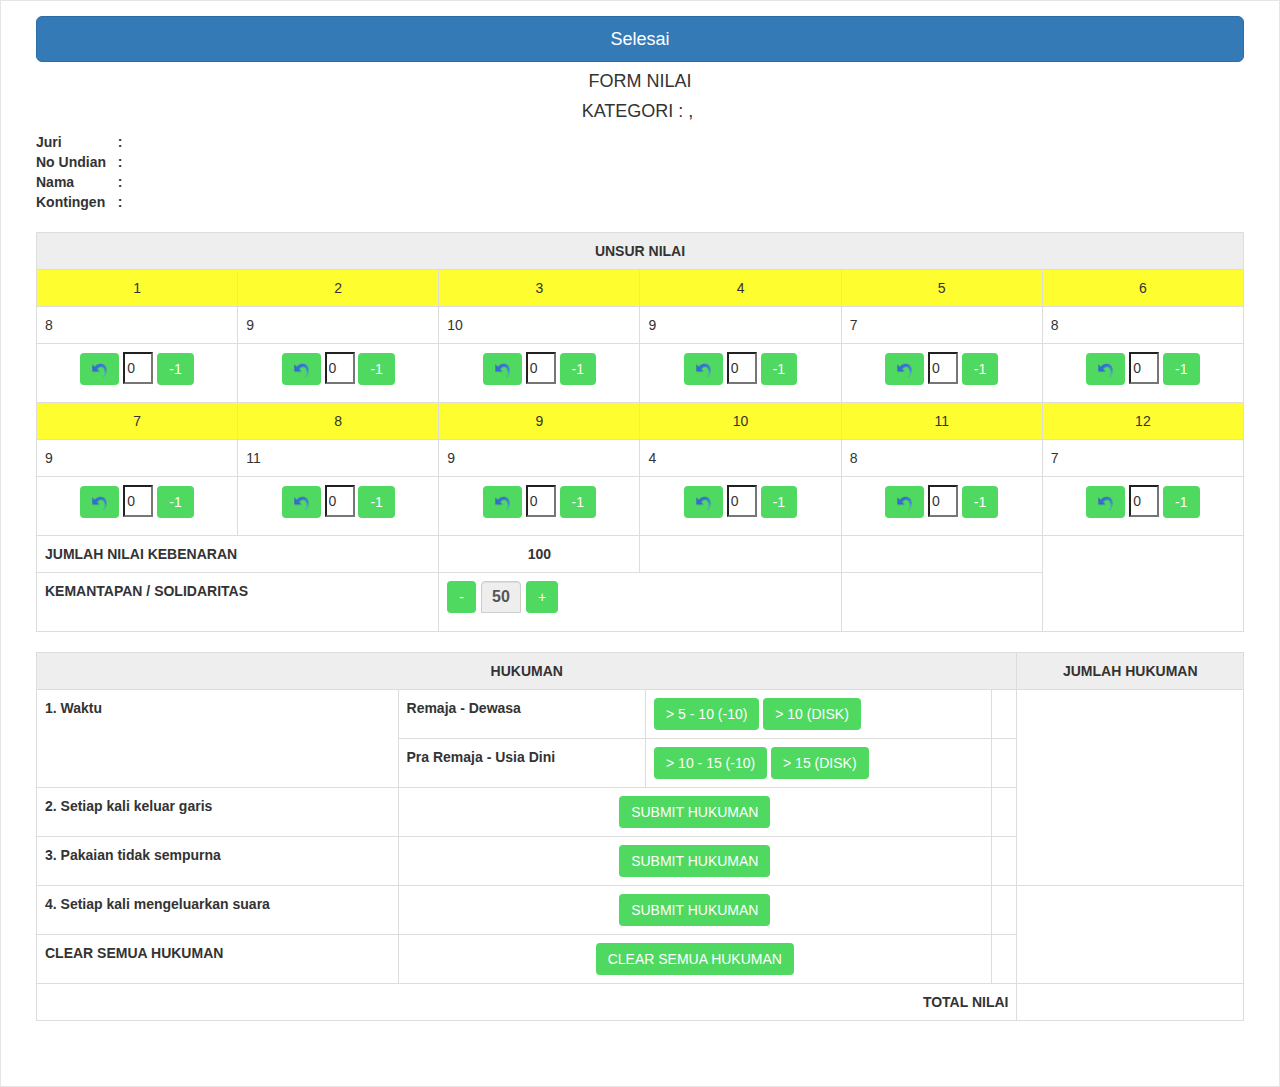
<file: juritgr/regu.html>
<!DOCTYPE html>
<html>

<head>
    <meta charset="utf-8" />
    <meta name="format-detection" content="telephone=no" />
    <meta name="msapplication-tap-highlight" content="no" />
    <meta name="robots" content="noindex">
    <meta name="viewport" content="user-scalable=no, initial-scale=1, maximum-scale=1, minimum-scale=1, width=device-width" />
    <!-- This is a wide open CSP declaration. To lock this down for production, see below. -->
    <meta http-equiv="Content-Security-Policy" content="default-src * 'unsafe-inline'; style-src 'self' 'unsafe-inline'; media-src *" />

    <link rel='stylesheet prefetch' href='bootstrap/dist/css/bootstrap.min.css'>
    <link rel="stylesheet" href="login-assets/css/style.css">

    <title>Aplikasi Wasit Juri - IPSI Kabupaten Tangerang</title>
</head>

<body>
    <div class="app">
        <div class="wrapper" style="overflow-x: scroll;">
            <form class="form-signin" style="max-width: 100%;">       
                <a class="btn btn-lg btn-primary btn-block" id="btn-selesai">Selesai</a>

                <h4 style="text-align: center;">FORM NILAI</h4>
                <h4 style="text-align: center;">KATEGORI : <label class="header-kategori"></label>, <label class="header-golongan"></label></h4>
                <table>
                    <tr>
                        <th>Juri </th>
                        <th> : <label class="header-juri"></label></th>
                    </tr>
                    <tr>
                        <th>No Undian &nbsp;&nbsp;</th>
                        <th> : <label class="header-undian"></label>
                        </th>
                    </tr>
                    <tr>
                        <th>Nama </th>
                        <th> : <label class="header-nama"></label></th>
                    </tr>
                    <tr>
                        <th>Kontingen </th>
                        <th> : <label class="header-kontingen"></label></th>
                    </tr>
                </table>
                
                <br />
                <table style="width: 100%;" class="table table-bordered">
                    <tr>
                        <th colspan="6" style="text-align: center;background: #eee">UNSUR NILAI</th>
                    </tr>
                    <tr>
                        <td style="background: #fdfd30;text-align: center;">1</td>
                        <td style="background: #fdfd30;text-align: center;">2</td>
                        <td style="background: #fdfd30;text-align: center;">3</td>
                        <td style="background: #fdfd30;text-align: center;">4</td>
                        <td style="background: #fdfd30;text-align: center;">5</td>
                        <td style="background: #fdfd30;text-align: center;">6</td>
                    </tr>
                    <tr>
                        <td>8</td>
                        <td>9</td>
                        <td>10</td>
                        <td>9</td>
                        <td>7</td>
                        <td>8</td>
                    </tr>
                    <tr>
                        <td style="text-align: center;">
                            <label class="btn btn-danger" onclick="plus_regu(1)"> <img src="back.png" style="height: 15px;" /> </label>
                            <input type="text" style="width: 30px; height: 32px;" readonly="true" value="0" class="nilai_1">
                            <label class="btn btn-danger" onclick="minus_regu(1)"> -1 </label>
                        </td>
                        <td style="text-align: center;">
                            <label class="btn btn-danger" onclick="plus_regu(2)"> <img src="back.png" style="height: 15px;" /> </label>
                            <input type="text" style="width: 30px; height: 32px;" readonly="true" value="0" class="nilai_2">
                            <label class="btn btn-danger" onclick="minus_regu(2)"> -1 </label>
                        </td>
                        <td style="text-align: center;">
                            <label class="btn btn-danger" onclick="plus_regu(3)"> <img src="back.png" style="height: 15px;" /> </label>
                            <input type="text" style="width: 30px; height: 32px;" readonly="true" value="0" class="nilai_3">
                            <label class="btn btn-danger" onclick="minus_regu(3)"> -1 </label>
                        </td>
                        <td style="text-align: center;">
                            <label class="btn btn-danger" onclick="plus_regu(4)"> <img src="back.png" style="height: 15px;" /> </label>
                            <input type="text" style="width: 30px; height: 32px;" readonly="true" value="0" class="nilai_4">
                            <label class="btn btn-danger" onclick="minus_regu(4)"> -1 </label>
                        </td>
                        <td style="text-align: center;">
                            <label class="btn btn-danger" onclick="plus_regu(5)"> <img src="back.png" style="height: 15px;" /> </label>
                            <input type="text" style="width: 30px; height: 32px;" readonly="true" value="0" class="nilai_5">
                            <label class="btn btn-danger" onclick="minus_regu(5)"> -1 </label>
                        </td>
                        <td style="text-align: center;">
                            <label class="btn btn-danger" onclick="plus_regu(6)"> <img src="back.png" style="height: 15px;" /> </label>
                            <input type="text" style="width: 30px; height: 32px;" readonly="true" value="0" class="nilai_6">
                            <label class="btn btn-danger" onclick="minus_regu(6)"> -1 </label>
                        </td>
                    </tr>
                    <tr>
                        <td style="background: #fdfd30;text-align: center;">7</td>
                        <td style="background: #fdfd30;text-align: center;">8</td>
                        <td style="background: #fdfd30;text-align: center;">9</td>
                        <td style="background: #fdfd30;text-align: center;">10</td>
                        <td style="background: #fdfd30;text-align: center;">11</td>
                        <td style="background: #fdfd30;text-align: center;">12</td>
                    </tr>
                    <tr>
                        <td>9</td>
                        <td>11</td>
                        <td>9</td>
                        <td>4</td>
                        <td>8</td>
                        <td>7</td>
                    </tr>
                    <tr>
                        <td style="text-align: center;">
                            <label class="btn btn-danger" onclick="plus_regu(7)"> <img src="back.png" style="height: 15px;" /> </label>
                            <input type="text" style="width: 30px; height: 32px;" readonly="true" value="0" class="nilai_7">
                            <label class="btn btn-danger" onclick="minus_regu(7)"> -1 </label>
                        </td>
                        <td style="text-align: center;">
                            <label class="btn btn-danger" onclick="plus_regu(8)"> <img src="back.png" style="height: 15px;" /> </label>
                            <input type="text" style="width: 30px; height: 32px;" readonly="true" value="0" class="nilai_8">
                            <label class="btn btn-danger" onclick="minus_regu(8)"> -1 </label>
                        </td>
                        <td style="text-align: center;">
                            <label class="btn btn-danger" onclick="plus_regu(9)"> <img src="back.png" style="height: 15px;" /> </label>
                            <input type="text" style="width: 30px; height: 32px;" readonly="true" value="0" class="nilai_9">
                            <label class="btn btn-danger" onclick="minus_regu(9)"> -1 </label>
                        </td>
                        <td style="text-align: center;">
                            <label class="btn btn-danger" onclick="plus_regu(10)"> <img src="back.png" style="height: 15px;" /> </label>
                            <input type="text" style="width: 30px; height: 32px;" readonly="true" value="0" class="nilai_10">
                            <label class="btn btn-danger" onclick="minus_regu(10)"> -1 </label>
                        </td>
                        <td style="text-align: center;">
                            <label class="btn btn-danger" onclick="plus_regu(11)"> <img src="back.png" style="height: 15px;" /> </label>
                            <input type="text" style="width: 30px; height: 32px;" readonly="true" value="0" class="nilai_11">
                            <label class="btn btn-danger" onclick="minus_regu(11)"> -1 </label>
                        </td>
                        <td style="text-align: center;">
                            <label class="btn btn-danger" onclick="plus_regu(12)"> <img src="back.png" style="height: 15px;" /> </label>
                            <input type="text" style="width: 30px; height: 32px;" readonly="true" value="0" class="nilai_12">
                            <label class="btn btn-danger" onclick="minus_regu(12)"> -1 </label>
                        </td>
                    </tr>
                    <tr>
                        <th colspan="2">JUMLAH NILAI KEBENARAN</th>
                        <th style="text-align: center;">100</th>
                        <th class="submit_nilai" style="text-align: center;"></th>
                        <th class="kalkulasi_submit_nilai"></th>
                        <th rowspan="2" class="sub_total"></th>
                    </tr>
                    <tr>
                        <th colspan="2">KEMANTAPAN / SOLIDARITAS</th>
                        <th colspan="2">
                            <label class="btn btn-danger" style="float: left;" onclick="minus_kemantapan_regu()"> - </label>
                            <input type="text" style="float: left; width: 40px; height: 32px; margin-left: 5px; margin-right: 5px;" readonly="true" class="form-control kemantapan" value="50">
                            <label class="btn btn-danger" style="float: left;" onclick="plus_kemantapan_regu()"> + </label>
                        </th>
                        <th></th>
                    </tr>
                </table>

                <table style="width: 100%;" class="table table-bordered">
                     <tr>
                        <th style="text-align: center;background: #eee;" colspan="4">HUKUMAN</th>
                        <th style="text-align: center;background: #eee;" colspan="2">JUMLAH HUKUMAN</th>
                    </tr>
                    <tr>
                        <th rowspan="2">1. Waktu</th>
                        <th>Remaja - Dewasa</th>
                        <td>
                            <label class="btn btn-danger" onclick="add_hukuman_waktu(-10)"> > 5 - 10 (-10) </label>
                            <label class="btn btn-danger" onclick="add_disk()"> > 10 (DISK) </label>
                        </td>
                        <th class="hukuman_1" style="text-align: center;"></th>
                        <th rowspan="4" class="total_hukuman" style="vertical-align: middle;text-align: center;"></th>
                    </tr>
                    <tr>
                        <th>Pra Remaja - Usia Dini</th>
                        <td>
                            <label class="btn btn-danger" onclick="add_hukuman_waktu(-10)"> > 10 - 15 (-10) </label>
                            <label class="btn btn-danger" onclick="add_disk()"> > 15 (DISK) </label>
                        </td>
                    </tr>

                    <tr>
                        <th>2. Setiap kali keluar garis </th>
                        <td colspan="2" style="text-align: center;"><label class="btn btn-danger" onclick="add_hukuman(2,5)"> SUBMIT HUKUMAN </label></td>
                        <th class="hukuman_2" style="text-align: center;"></th>
                    </tr>
                    <tr>
                        <th>3. Pakaian tidak sempurna</th>
                        <td colspan="2" style="text-align: center;"><label class="btn btn-danger" onclick="add_hukuman_pakaian(3,-5)"> SUBMIT HUKUMAN </label></td>
                        <th class="hukuman_3" style="text-align: center;"></th>
                    </tr>
                    <tr>
                        <th>4. Setiap kali mengeluarkan suara</th>
                        <td colspan="2" style="text-align: center;"><label class="btn btn-danger" onclick="add_hukuman(4,5)"> SUBMIT HUKUMAN </label></td>
                        <th class="hukuman_4" style="text-align: center;"></th>
                    </tr>
                    <tr>
                        <th>CLEAR SEMUA HUKUMAN</th>
                        <td colspan="2" style="text-align: center;">
                            <label class="btn btn-danger" onclick="clear_hukuman()">CLEAR SEMUA HUKUMAN</label>
                        </td>
                        <th style="text-align: center;"></th>
                    </tr>
                    <tr>
                        <th colspan="4" style="text-align: right;">TOTAL NILAI</th>
                        <th class="total_nilai" style="text-align: center;"></th>
                    </tr>
                </table>

            </form>
        </div>
    </div>
    <style type="text/css">
        .btn-danger {
            background: #4fd960;
            border: 0;
        }
        

        .nm_merah, .kontingen_merah {
            background: #FF0000;
            color: white;
        }

        .nm_biru, .kontingen_biru, .btn-blue {
            background: blue;
            color: white;
        }

        .button-active, 
        .button-active:focus, 
        .button-active:active,
        .button-active:hover,
        .button-active:visited
        {
            background: green;
            color: white;
        }

        .btn-blue:focus, 
        .btn-blue:active,
        .btn-blue:hover,
        .btn-blue:visited
        {
            color: white;
        }

        .button_minus10 {
            display: flex;
            flex-direction: column;
            border-radius: 10px;
            overflow:hidden;
            height:1%;
        }
    </style>
    <script type="text/javascript" src="js/jquery.min.js"></script>
    <script type="text/javascript" src="js/jquery.vibrate.min.js"></script>
    <audio class="my_audio" controls preload="none" style="display:none;">
        <source src="button.mp3" type="audio/mpeg">
        <source src="button.ogg" type="audio/ogg">
    </audio>
    <script type="text/javascript">
        $(".my_audio").trigger('load');
        
        function play_audio(task)
        {
            $(".my_audio").trigger('pause');
            $(".my_audio").prop("currentTime",0);

            $(".my_audio").trigger('play');
        }

        var url_api = 'http://localhost/skordigital/juritgr/api.php';

        var id_juri     = window.localStorage.getItem('juri');
        var id_partai   = window.localStorage.getItem('partai');

        $(".header-juri").html(window.localStorage.getItem('nama_juri'));
        $(".header-kategori").html(window.localStorage.getItem('kategori'));
        $(".header-golongan").html(window.localStorage.getItem('golongan'));
        $('.header-nama').html( window.localStorage.getItem('nama') );
        $('.header-undian').html( window.localStorage.getItem('undian') );
        $('.nama_juri').html( window.localStorage.getItem('nama_juri') );
        $('.header-kontingen').html( window.localStorage.getItem('kontingen') );

        var total_nilai_merah = 0;
        var total_button_merah = 0;
        var total_nilai_biru = 0;
        var total_button_biru = 0;

        var done_biru = 0;
        var done_merah = 0;

        $('.btn-danger').each(function(){
            $(this).vibrate();  
        }); 

        $('.btn-blue').each(function(){
            $(this).vibrate();  
        });

        function add_hukuman_waktu(nilai)
        {    
            $.ajax({
                url: url_api+"?a=add_hukuman_waktu_regu", 
                data : {'id_jadwal': id_partai, 'id_juri': id_juri, 'nilai' : nilai},
                type: "POST",
                dataType: "json",
                crossDomain: true,
                success: function(obj){
                    play_audio('play');   
                    reload_again();

                }
            });   
        }

        function reload_again()
        {
            // insert first tunggal
            $.ajax({
                url: url_api+"?a=insert_first_regu", 
                data : {'id_jadwal': id_partai, 'id_juri': id_juri},
                type: "POST",
                dataType: "json",
                crossDomain: true,
                success: function(obj){
                    $('.submit_nilai').html(obj.sub_total);
                    $('.kalkulasi_submit_nilai').html(100 + parseInt(obj.sub_total));
                    $('.kemantapan').val(parseInt(obj.kemantapan));
                    $('.sub_total').html(parseInt((100 + parseInt(obj.sub_total)) + parseInt(obj.kemantapan)));
                    $('.hukuman_1').html(obj.hukuman_1);
                    $('.hukuman_2').html(obj.hukuman_2);
                    $('.hukuman_3').html(obj.hukuman_3);
                    $('.hukuman_4').html(obj.hukuman_4);

                    var total_hukuman = parseInt(obj.hukuman_1) + parseInt(obj.hukuman_2) + parseInt(obj.hukuman_3) + parseInt(obj.hukuman_4);
                    $('.total_hukuman').html(total_hukuman);
                    $('.total_nilai').html( (parseInt((100 - (- parseInt(obj.sub_total))) + parseInt(obj.kemantapan))) - ( - parseInt(total_hukuman) )  );

                    $('.nilai_1').val(obj.jurus_1);
                    $('.nilai_2').val(obj.jurus_2);
                    $('.nilai_3').val(obj.jurus_3);
                    $('.nilai_4').val(obj.jurus_4);
                    $('.nilai_5').val(obj.jurus_5);
                    $('.nilai_6').val(obj.jurus_6);
                    $('.nilai_7').val(obj.jurus_7);
                    $('.nilai_8').val(obj.jurus_8);
                    $('.nilai_9').val(obj.jurus_9);
                    $('.nilai_10').val(obj.jurus_10);
                    $('.nilai_11').val(obj.jurus_11);
                    $('.nilai_12').val(obj.jurus_12);
                }
            }); 
        }

        reload_again();

        function add_disk()
        {
            $.ajax({
                url: url_api+"?a=add_disk_regu", 
                data : {'id_jadwal': id_partai, 'id_juri': id_juri},
                type: "POST",
                dataType: "json",
                crossDomain: true,
                success: function(obj){
                    play_audio('play');  
                    reload_again();
                    $('.sub_total').html('0');
                    $('.total_nilai').html('0');
                    $('.kalkulasi_submit_nilai').html('0');

                }
            });   
        }

        function clear_hukuman()
        {
            $.ajax({
                url: url_api+"?a=clear_hukuman_regu", 
                data : {'id_jadwal': id_partai, 'id_juri': id_juri},
                type: "POST",
                dataType: "json",
                crossDomain: true,
                success: function(obj){
                    play_audio('play');  
                    reload_again();
                    $('.sub_total').html('0');
                    $('.total_nilai').html('0');
                    $('.kalkulasi_submit_nilai').html('0');

                }
            });   
        }

        function plus_kemantapan_regu()
        {
            $.ajax({
                url: url_api+"?a=plus_kemantapan_regu", 
                data : {'id_jadwal': id_partai, 'id_juri': id_juri},
                type: "POST",
                dataType: "json",
                crossDomain: true,
                success: function(obj){
                    play_audio('play');   
                    reload_again();
                }
            }); 
        }

        function minus_kemantapan_regu()
        {
            $.ajax({
                url: url_api+"?a=minus_kemantapan_regu", 
                data : {'id_jadwal': id_partai, 'id_juri': id_juri},
                type: "POST",
                dataType: "json",
                crossDomain: true,
                success: function(obj){

                    play_audio('play'); 
                    reload_again();  
                }
            }); 
        }

        function plus_regu(jurus)
        {
            $.ajax({
                url: url_api+"?a=plus_regu", 
                data : {'id_jadwal': id_partai, 'id_juri': id_juri,'jurus': jurus},
                type: "POST",
                dataType: "json",
                crossDomain: true,
                success: function(obj){
                    $('.nilai_'+jurus).val(obj.nilai);
                    play_audio('play'); 
                    reload_again();  
                }
            }); 
        }

        function minus_regu(jurus)
        {
            $.ajax({
                url: url_api+"?a=minus_regu", 
                data : {'id_jadwal': id_partai, 'id_juri': id_juri, 'jurus': jurus},
                type: "POST",
                dataType: "json",
                crossDomain: true,
                success: function(obj){
                    $('.nilai_'+jurus).val(obj.nilai);
                    play_audio('play');  
                    reload_again();
                }
            }); 
        }

        function add_hukuman_waktu(nilai)
        {    
            $.ajax({
                url: url_api+"?a=add_hukuman_waktu_regu", 
                data : {'id_jadwal': id_partai, 'id_juri': id_juri, 'nilai' : nilai},
                type: "POST",
                dataType: "json",
                crossDomain: true,
                success: function(obj){
                    play_audio('play');   
                    reload_again();
                }
            });   
        }

        function add_hukuman_pakaian(hukuman, nilai)
        {    
            $.ajax({
                url: url_api+"?a=add_hukuman_regu_pakaian", 
                data : {'id_jadwal': id_partai, 'id_juri': id_juri, 'hukuman': hukuman, 'nilai' : nilai},
                type: "POST",
                dataType: "json",
                crossDomain: true,
                success: function(obj){
                    play_audio('play');   
                    reload_again();
                }
            });   
        }

        function add_hukuman(hukuman, nilai)
        {    
            $.ajax({
                url: url_api+"?a=add_hukuman_regu", 
                data : {'id_jadwal': id_partai, 'id_juri': id_juri, 'hukuman': hukuman, 'nilai' : nilai},
                type: "POST",
                dataType: "json",
                crossDomain: true,
                success: function(obj){
                    play_audio('play');   
                    reload_again();
                }
            });   
        }

        $("#btn-selesai").click(function(){

            if(confirm("Logout system ?")){
                window.location.replace('index.html');    
            }

        });
    </script>
</body>
</html>
</file>
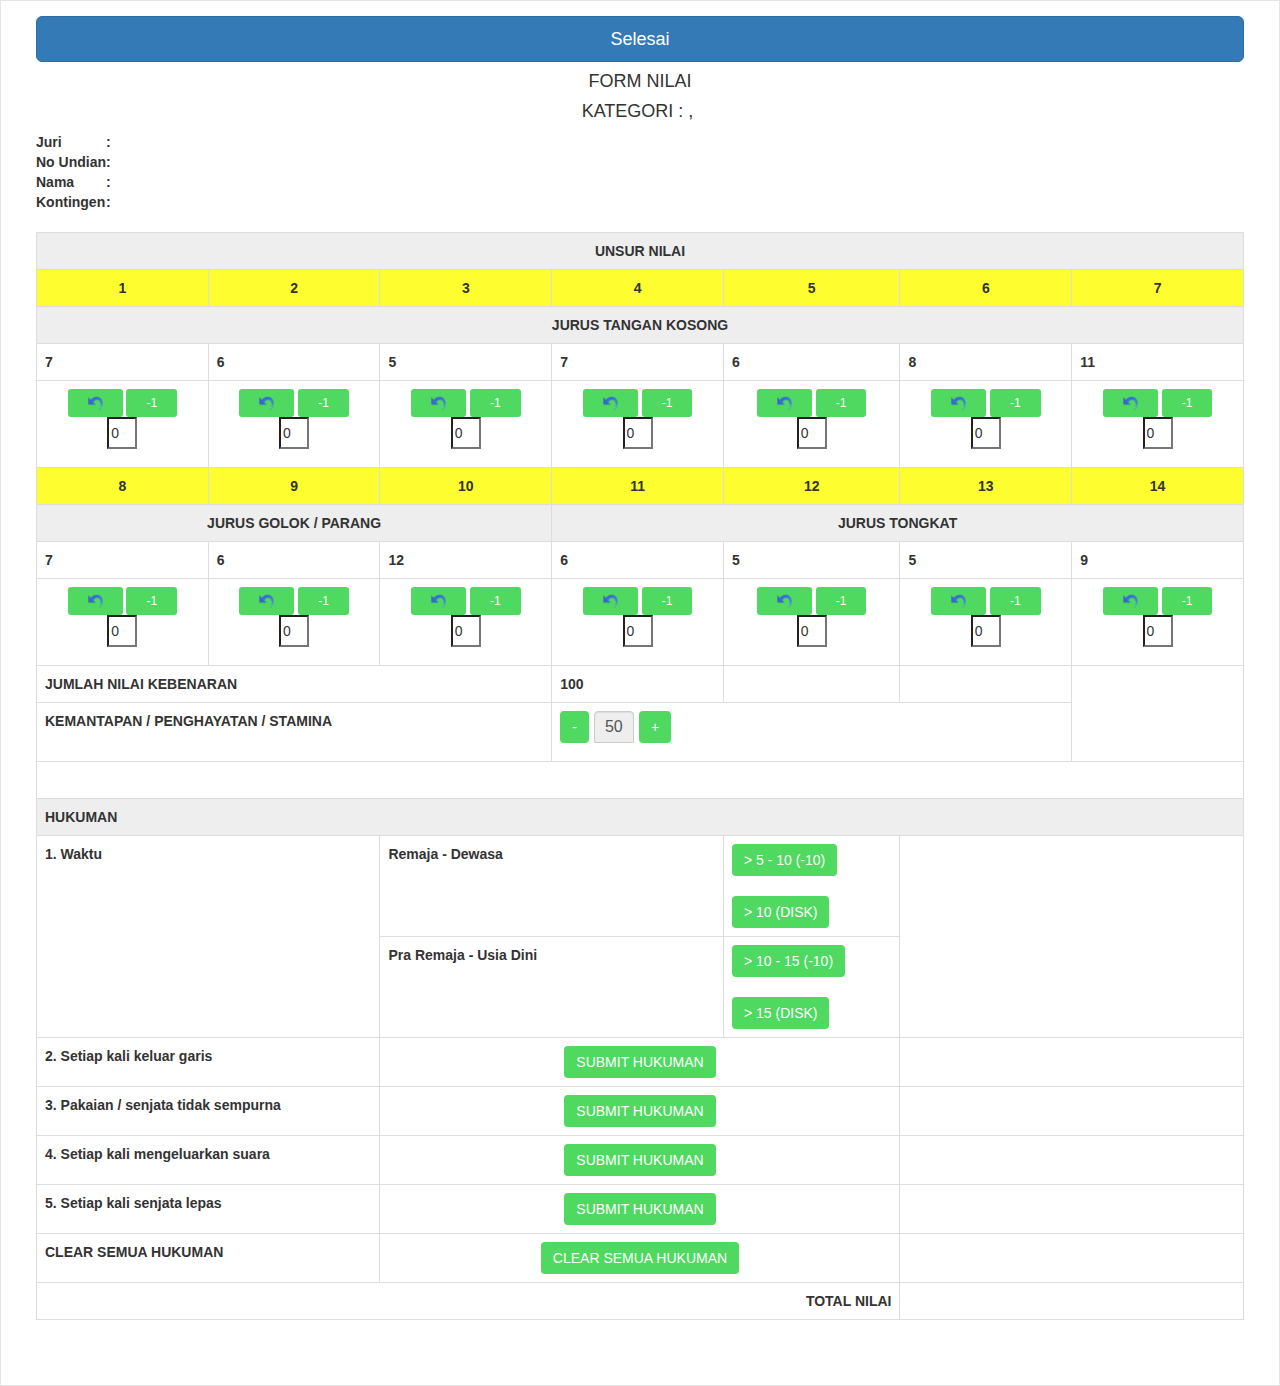
<file: juritgr/tunggal.html>
<!DOCTYPE html>
<html>

<head>
    <meta charset="utf-8" />
    <meta name="format-detection" content="telephone=no" />
    <meta name="msapplication-tap-highlight" content="no" />
    <meta name="robots" content="noindex">
    <meta name="viewport" content="user-scalable=no, initial-scale=1, maximum-scale=1, minimum-scale=1, width=device-width" />
    <!-- This is a wide open CSP declaration. To lock this down for production, see below. -->
    <meta http-equiv="Content-Security-Policy" content="default-src * 'unsafe-inline'; style-src 'self' 'unsafe-inline'; media-src *" />

    <link rel='stylesheet prefetch' href='bootstrap/dist/css/bootstrap.min.css'>
    <link rel="stylesheet" href="login-assets/css/style.css">

    <title>Aplikasi Wasit Juri - IPSI Kabupaten Tangerang</title>
</head>

<body>
    <div class="app">
        <div class="wrapper" style="overflow-x: scroll;">
            <form class="form-signin" style="max-width: 100%;">       
                <a class="btn btn-lg btn-primary btn-block" id="btn-selesai">Selesai</a>

                <h4 style="text-align: center;">FORM NILAI</h4>
                <h4 style="text-align: center;">KATEGORI : <label class="header-kategori"></label>, <label class="header-golongan"></label></h4>
                <table>
                    <tr>
                        <th>Juri </th>
                        <th> : <label class="header-juri"></label></th>
                    </tr>
                    <tr>
                        <th>No Undian </th>
                        <th> : <label class="header-undian"></label>
                        </th>
                    </tr>
                    <tr>
                        <th>Nama </th>
                        <th> : <label class="header-nama"></label></th>
                    </tr>
                    <tr>
                        <th>Kontingen </th>
                        <th> : <label class="header-kontingen"></label></th>
                    </tr>
                </table>                
                <br />
                <table style="width: 100%;" class="table table-bordered">
                    <tr>
                        <th colspan="7" style="text-align: center;background: #eee;">UNSUR NILAI</th>
                    </tr>
                    <tr style="background: #fdfd30;">
                        <th style="text-align: center;">1</th>
                        <th style="text-align: center;">2</th>
                        <th style="text-align: center;">3</th>
                        <th style="text-align: center;">4</th>
                        <th style="text-align: center;">5</th>
                        <th style="text-align: center;">6</th>
                        <th style="text-align: center;">7</th>
                    </tr> 
                    <tr>
                        <th colspan="7" style="text-align: center;background: #eee;">JURUS TANGAN KOSONG</th>
                    </tr>  
                    <tr>
                        <th>7</th>
                        <th>6</th>
                        <th>5</th>
                        <th>7</th>
                        <th>6</th>
                        <th>8</th>
                        <th>11</th>
                    </tr>
                    <tr>
                        <td style="text-align: center;">
                            <span class="btn btn-danger btn-sm" style="padding-left: 20px;padding-right: 20px;" onclick="add_undo_minus_tunggal(1)"><img src="back.png" style="height: 15px;" /></span>
                            <span class="btn btn-danger btn-sm" style="padding-left: 20px;padding-right: 20px;" onclick="add_minus_tunggal(1)">-1</span>
                            <br />
                            <input type="text" style="width: 30px; height: 32px;" readonly="true" value="0" class="nilai_1">
                        </td>
                        <td style="text-align: center;">
                            <span class="btn btn-danger btn-sm" style="padding-left: 20px;padding-right: 20px;" onclick="add_undo_minus_tunggal(2)"><img src="back.png" style="height: 15px;" /></span>
                            <span class="btn btn-danger btn-sm" style="padding-left: 20px;padding-right: 20px;" onclick="add_minus_tunggal(2)">-1</span>
                            <br />
                            <input type="text" style="width: 30px; height: 32px;" readonly="true" value="0" class="nilai_2">
                        </td>
                        <td style="text-align: center;">
                            <span class="btn btn-danger btn-sm" style="padding-left: 20px;padding-right: 20px;" onclick="add_undo_minus_tunggal(3)"><img src="back.png" style="height: 15px;" /></span>
                            <span class="btn btn-danger btn-sm" style="padding-left: 20px;padding-right: 20px;" onclick="add_minus_tunggal(3)">-1</span>
                            <br />
                            <input type="text" style="width: 30px; height: 32px;" readonly="true" value="0" class="nilai_3">
                        </td>
                        <td style="text-align: center;">
                            <span class="btn btn-danger btn-sm" style="padding-left: 20px;padding-right: 20px;" onclick="add_undo_minus_tunggal(4)"><img src="back.png" style="height: 15px;" /></span>
                            <span class="btn btn-danger btn-sm" style="padding-left: 20px;padding-right: 20px;" onclick="add_minus_tunggal(4)">-1</span>
                            <br />
                            <input type="text" style="width: 30px; height: 32px;" readonly="true" value="0" class="nilai_4">
                        </td>
                        <td style="text-align: center;">
                            <span class="btn btn-danger btn-sm" style="padding-left: 20px;padding-right: 20px;" onclick="add_undo_minus_tunggal(5)"><img src="back.png" style="height: 15px;" /></span>
                            <span class="btn btn-danger btn-sm" style="padding-left: 20px;padding-right: 20px;" onclick="add_minus_tunggal(5)">-1</span>
                            <br />
                            <input type="text" style="width: 30px; height: 32px;" readonly="true" value="0" class="nilai_5">
                        </td>
                        <td style="text-align: center;">
                            <span class="btn btn-danger btn-sm" style="padding-left: 20px;padding-right: 20px;" onclick="add_undo_minus_tunggal(6)"><img src="back.png" style="height: 15px;" /></span>
                            <span class="btn btn-danger btn-sm" style="padding-left: 20px;padding-right: 20px;" onclick="add_minus_tunggal(6)">-1</span>
                            <br />
                            <input type="text" style="width: 30px; height: 32px;" readonly="true" value="0" class="nilai_6">
                        </td>
                        <td style="text-align: center;">
                            <span class="btn btn-danger btn-sm" style="padding-left: 20px;padding-right: 20px;" onclick="add_undo_minus_tunggal(7)"><img src="back.png" style="height: 15px;" /></span>
                            <span class="btn btn-danger btn-sm" style="padding-left: 20px;padding-right: 20px;" onclick="add_minus_tunggal(7)">-1</span>
                            <br />
                            <input type="text" style="width: 30px; height: 32px;" readonly="true" value="0" class="nilai_7">
                        </td>
                    </tr>
                    <tr style="background: #fdfd30;">
                        <th style="text-align: center;">8</th>
                        <th style="text-align: center;">9</th>
                        <th style="text-align: center;">10</th>
                        <th style="text-align: center;">11</th>
                        <th style="text-align: center;">12</th>
                        <th style="text-align: center;">13</th>
                        <th style="text-align: center;">14</th>
                    </tr> 
                    <tr>
                        <th colspan="3" style="text-align: center;background: #eee;">JURUS GOLOK / PARANG</th>
                        <th colspan="4" style="text-align: center;background: #eee;">JURUS TONGKAT</th>
                    </tr>
                    <tr>
                        <th>7</th>
                        <th>6</th>
                        <th>12</th>
                        <th>6</th>
                        <th>5</th>
                        <th>5</th>
                        <th>9</th>
                    </tr> 
                    <tr>
                        <td style="text-align: center;">
                            <span class="btn btn-danger btn-sm" style="padding-left: 20px;padding-right: 20px;" onclick="add_undo_minus_tunggal(8)"><img src="back.png" style="height: 15px;" /></span>
                            <span class="btn btn-danger btn-sm" style="padding-left: 20px;padding-right: 20px;" onclick="add_minus_tunggal(8)">-1</span>
                            <br />
                            <input type="text" style="width: 30px; height: 32px;" readonly="true" value="0" class="nilai_8">
                        </td>
                        <td style="text-align: center;">
                            <span class="btn btn-danger btn-sm" style="padding-left: 20px;padding-right: 20px;" onclick="add_undo_minus_tunggal(9)"><img src="back.png" style="height: 15px;" /></span>
                            <span class="btn btn-danger btn-sm" style="padding-left: 20px;padding-right: 20px;" onclick="add_minus_tunggal(9)">-1</span>
                            <br />
                            <input type="text" style="width: 30px; height: 32px;" readonly="true" value="0" class="nilai_9">
                        </td>
                        <td style="text-align: center;">
                            <span class="btn btn-danger btn-sm" style="padding-left: 20px;padding-right: 20px;" onclick="add_undo_minus_tunggal(10)"><img src="back.png" style="height: 15px;" /></span>
                            <span class="btn btn-danger btn-sm" style="padding-left: 20px;padding-right: 20px;" onclick="add_minus_tunggal(10)">-1</span>
                            <br />
                            <input type="text" style="width: 30px; height: 32px;" readonly="true" value="0" class="nilai_10">
                        </td>
                        <td style="text-align: center;">
                            <span class="btn btn-danger btn-sm" style="padding-left: 20px;padding-right: 20px;" onclick="add_undo_minus_tunggal(11)"><img src="back.png" style="height: 15px;" /></span>
                            <span class="btn btn-danger btn-sm" style="padding-left: 20px;padding-right: 20px;" onclick="add_minus_tunggal(11)">-1</span>
                            <br />
                            <input type="text" style="width: 30px; height: 32px;" readonly="true" value="0" class="nilai_11">
                        </td>
                        <td style="text-align: center;">
                            <span class="btn btn-danger btn-sm" style="padding-left: 20px;padding-right: 20px;" onclick="add_undo_minus_tunggal(12)"><img src="back.png" style="height: 15px;" /></span>
                            <span class="btn btn-danger btn-sm" style="padding-left: 20px;padding-right: 20px;" onclick="add_minus_tunggal(12)">-1</span>
                            <br />
                            <input type="text" style="width: 30px; height: 32px;" readonly="true" value="0" class="nilai_12">
                        </td>
                        <td style="text-align: center;">
                            <span class="btn btn-danger btn-sm" style="padding-left: 20px;padding-right: 20px;" onclick="add_undo_minus_tunggal(13)"><img src="back.png" style="height: 15px;" /></span>
                            <span class="btn btn-danger btn-sm" style="padding-left: 20px;padding-right: 20px;" onclick="add_minus_tunggal(13)">-1</span>
                            <br />
                            <input type="text" style="width: 30px; height: 32px;" readonly="true" value="0" class="nilai_13">
                        </td>
                        <td style="text-align: center;">
                            <span class="btn btn-danger btn-sm" style="padding-left: 20px;padding-right: 20px;" onclick="add_undo_minus_tunggal(14)"><img src="back.png" style="height: 15px;" /></span>
                            <span class="btn btn-danger btn-sm" style="padding-left: 20px;padding-right: 20px;" onclick="add_minus_tunggal(14)">-1</span>
                            <br />
                            <input type="text" style="width: 30px; height: 32px;" readonly="true" value="0" class="nilai_14">
                        </td>
                    </tr>
                    <tr>
                        <th colspan="3">JUMLAH NILAI KEBENARAN</th>
                        <th class="nilai_kebenaran">100</td>
                        <th class="total_minus" style="text-align: center;"></th>
                        <th class="kalkulasi_total_minus" style="text-align: center;"></th>
                        <th class="kalkulasi_kemantapan" style="text-align: center;" rowspan="2"></th>
                    </tr>
                    <tr>
                        <th colspan="3">KEMANTAPAN / PENGHAYATAN / STAMINA</th>
                        <td colspan="3">
                            <label class="btn btn-danger" style="float: left;" onclick="minus_kemantapan_tunggal()"> - </label>
                            <input type="text" style="float: left; width: 40px; height: 32px; margin-left: 5px; margin-right: 5px;" readonly="true" class="form-control value_kemantapan" value="50">
                            <label class="btn btn-danger" style="float: left;" onclick="plus_kemantapan_tunggal()"> + </label>
                        </td>
                    </tr>
                    <tr>
                        <th colspan="7">&nbsp;</th>
                    </tr>
                    <tr>
                        <th colspan="7" style="background: #eee;">HUKUMAN</th>
                    </tr>
                    <tr>
                        <th rowspan="2" colspan="2">1. Waktu</th>
                        <th colspan="2">Remaja - Dewasa</th>
                        <td>
                            <label class="btn btn-danger" onclick="add_hukuman_waktu(-10)"> > 5 - 10 (-10) </label>
                            <br><br>
                            <label class="btn btn-danger" onclick="add_disk()"> > 10 (DISK) </label>
                        </td>
                        <th rowspan="2" colspan="2" class="hukuman_1" style="text-align: center;" ></th>
                    </tr>
                    <tr>
                        <th colspan="2">Pra Remaja - Usia Dini</th>
                        <td>
                            <label class="btn btn-danger" onclick="add_hukuman_waktu(-10)"> > 10 - 15 (-10) </label>
                            <br><br>
                            <label class="btn btn-danger" onclick="add_disk()"> > 15 (DISK) </label>
                        </td>
                    </tr>

                    <tr>
                        <th colspan="2">2. Setiap kali keluar garis </th>
                        <th colspan="3" style="text-align: center;"><label class="btn btn-danger" onclick="add_hukuman(2,5)"> SUBMIT HUKUMAN </label></th>
                        <th class="hukuman_2" colspan="2" style="text-align: center;"></th>
                    </tr>
                    <tr>
                        <th colspan="2">3. Pakaian / senjata tidak sempurna</th>
                        <th colspan="3" style="text-align: center;"><label class="btn btn-danger" onclick="add_hukuman(3,5)"> SUBMIT HUKUMAN </label></th>
                        <th class="hukuman_3" colspan="2" style="text-align: center;"></th>
                    </tr>
                    <tr>
                        <th colspan="2">4. Setiap kali mengeluarkan suara</th>
                        <th colspan="3" style="text-align: center;"><label class="btn btn-danger" onclick="add_hukuman(4,5)"> SUBMIT HUKUMAN </label></th>
                        <th class="hukuman_4" colspan="2" style="text-align: center;"></th>
                    </tr>
                    <tr>
                        <th colspan="2">5. Setiap kali senjata lepas</th>
                        <th colspan="3" style="text-align: center;"><label class="btn btn-danger" onclick="add_hukuman(5,5)"> SUBMIT HUKUMAN </label></th>
                        <th class="hukuman_5" colspan="2" style="text-align: center;"></th>
                    </tr>
                    <tr>
                        <th colspan="2">CLEAR SEMUA HUKUMAN</th>
                        <th colspan="3" style="text-align: center;">
                            <label class="btn btn-danger" onclick="clear_hukuman()"> CLEAR SEMUA HUKUMAN </label>    
                        </th>
                        <th colspan="2" style="text-align: center;"></th>
                    </tr>
                    <tr>
                        <th colspan="5" style="text-align: right">TOTAL NILAI</th>
                        <th colspan="2" style="text-align: center;" class="total_nilai"></th>
                    </tr>
                </table>

            </form>
        </div>
    </div>
    <style type="text/css">
        .btn-danger {
            background: #4fd960;
            border: 0;
        }
        .btn-danger, .btn-blue{
            /*border-radius: 50%;
            -moz-border-radius: 50%;
            -webkit-border-radius: 50%;
            padding: 15px 29px;*/
        }

        .nm_merah, .kontingen_merah {
            background: #FF0000;
            color: white;
        }

        .nm_biru, .kontingen_biru, .btn-blue {
            background: blue;
            color: white;
        }

        .button-active, 
        .button-active:focus, 
        .button-active:active,
        .button-active:hover,
        .button-active:visited
        {
            background: green;
            color: white;
        }

        .btn-blue:focus, 
        .btn-blue:active,
        .btn-blue:hover,
        .btn-blue:visited
        {
            color: white;
        }

        .button_minus10 {
            display: flex;
            flex-direction: column;
            border-radius: 10px;
            overflow:hidden;
            height:1%;
        }
    </style>
    <script type="text/javascript" src="js/jquery.min.js"></script>
    <script type="text/javascript" src="js/jquery.vibrate.min.js"></script>

    <audio class="my_audio" controls preload="none" style="display:none;">
        <source src="button.mp3" type="audio/mpeg">
        <source src="button.ogg" type="audio/ogg">
    </audio>
    <script type="text/javascript">

        $(".my_audio").trigger('load');
        
        function play_audio(task)
        {
            $(".my_audio").trigger('pause');
            $(".my_audio").prop("currentTime",0);

            $(".my_audio").trigger('play');
        }

        var url_api = 'http://localhost/skordigital/juritgr/api.php';
        
        var id_juri     = window.localStorage.getItem('juri');
        var id_partai   = window.localStorage.getItem('partai'); 
        var babak_active = 0;   

        $(".header-juri").html(window.localStorage.getItem('nama_juri'));
        $(".header-kategori").html(window.localStorage.getItem('kategori'));
        $(".header-golongan").html(window.localStorage.getItem('golongan'));
        $('.header-nama').html( window.localStorage.getItem('nama') );
        $('.header-undian').html( window.localStorage.getItem('undian') );
        $('.header-kontingen').html( window.localStorage.getItem('kontingen') );
        $('.nama_juri').html( window.localStorage.getItem('nama_juri') );

        var total_nilai_merah = 0;
        var total_button_merah = 0;
        var total_nilai_biru = 0;
        var total_button_biru = 0;

        var done_biru = 0;
        var done_merah = 0;

        $('.btn-danger').each(function(){
            $(this).vibrate();  
        }); 

        $('.btn-blue').each(function(){
            $(this).vibrate();  
        })


        function reload_again()
        {
            // insert first tunggal
            $.ajax({
                url: url_api+"?a=insert_first_tunggal", 
                data : {'id_jadwal': id_partai, 'id_juri': id_juri},
                type: "POST",
                dataType: "json",
                crossDomain: true,
                success: function(obj){
                    $('.total_minus').html(obj.total_minus);

                    if(obj.total_minus != ""){
                        $('.kalkulasi_total_minus').html( (100 + parseInt(obj.total_minus)) );
                    }
                    else
                    {
                        
                    }
                    
                    $('.value_kemantapan').val(obj.kemantapan);
                    $('.hukuman_1').html(obj.hukuman_1);
                    $('.hukuman_2').html(obj.hukuman_2);
                    $('.hukuman_3').html(obj.hukuman_3);
                    $('.hukuman_4').html(obj.hukuman_4);
                    $('.hukuman_5').html(obj.hukuman_5);

                    var total_kemantapan = (parseInt(obj.total_minus) + parseInt(obj.kemantapan)) ;

                    if(total_kemantapan != "")
                    {
                        total_kemantapan = 100 + total_kemantapan;
                    }


                    var total_hukuman = parseInt(obj.hukuman_1) + parseInt(obj.hukuman_2) + parseInt(obj.hukuman_3) + parseInt(obj.hukuman_4) + parseInt(obj.hukuman_5) ;

                    var total_nilai = total_kemantapan - ( - (parseInt(obj.hukuman_1) + parseInt(obj.hukuman_2) + parseInt(obj.hukuman_3) + parseInt(obj.hukuman_4) + parseInt(obj.hukuman_5))) ;

                    $('.kalkulasi_kemantapan').html(total_kemantapan);
                    $('.total_hukuman').html( total_hukuman );
                    $('.total_nilai').html( total_nilai);

                    $('.nilai_1').val(obj.jurus_1);
                    $('.nilai_2').val(obj.jurus_2);
                    $('.nilai_3').val(obj.jurus_3);
                    $('.nilai_4').val(obj.jurus_4);
                    $('.nilai_5').val(obj.jurus_5);
                    $('.nilai_6').val(obj.jurus_6);
                    $('.nilai_7').val(obj.jurus_7);
                    $('.nilai_8').val(obj.jurus_8);
                    $('.nilai_9').val(obj.jurus_9);
                    $('.nilai_10').val(obj.jurus_10);
                    $('.nilai_11').val(obj.jurus_11);
                    $('.nilai_12').val(obj.jurus_12);
                    $('.nilai_13').val(obj.jurus_13);
                    $('.nilai_14').val(obj.jurus_14);

                }
            });
        }

        reload_again();


        function add_disk()
        {
            $.ajax({
                url: url_api+"?a=add_disk_tunggal", 
                data : {'id_jadwal': id_partai, 'id_juri': id_juri},
                type: "POST",
                dataType: "json",
                crossDomain: true,
                success: function(obj){
                    play_audio('play');   
                    reload_again();

                    $('.nilai_kebenaran').html(0);
                    $('.total_nilai').html(0);
                    $('.kalkulasi_total_minus').html(0);

                }
            });   
        }

        function clear_hukuman()
        {
            $.ajax({
                url: url_api+"?a=clear_hukuman_tunggal", 
                data : {'id_jadwal': id_partai, 'id_juri': id_juri},
                type: "POST",
                dataType: "json",
                crossDomain: true,
                success: function(obj){
                    play_audio('play');   
                    reload_again();

                    $('.nilai_kebenaran').html(0);
                    $('.total_nilai').html(0);
                    $('.kalkulasi_total_minus').html(0);

                }
            });   
        }

        function plus_kemantapan_tunggal()
        {
            $.ajax({
                url: url_api+"?a=plus_kemantapan_tunggal", 
                data : {'id_jadwal': id_partai, 'id_juri': id_juri},
                type: "POST",
                dataType: "json",
                crossDomain: true,
                success: function(obj){

                    $('.value_kemantapan').val( obj.kemantapan);

                    play_audio('play');   
                    reload_again();
                }
            }); 
        }

        function minus_kemantapan_tunggal()
        {
            $.ajax({
                url: url_api+"?a=minus_kemantapan_tunggal", 
                data : {'id_jadwal': id_partai, 'id_juri': id_juri},
                type: "POST",
                dataType: "json",
                crossDomain: true,
                success: function(obj){

                    $('.value_kemantapan').val( obj.kemantapan);

                    play_audio('play'); 
                    reload_again();  
                }
            }); 
        }

        function add_minus_tunggal(jurus)
        {    
            $.ajax({
                url: url_api+"?a=add_minus_tunggal", 
                data : {'id_jadwal': id_partai, 'id_juri': id_juri, 'jurus' : jurus},
                type: "POST",
                dataType: "json",
                crossDomain: true,
                success: function(obj){
                    $('.nilai_'+jurus).val(obj.nilai);
                    play_audio('play');   
                    reload_again();
                }
            });   
        }

        function add_undo_minus_tunggal(jurus)
        {    
            $.ajax({
                url: url_api+"?a=add_undo_minus_tunggal", 
                data : {'id_jadwal': id_partai, 'id_juri': id_juri, 'jurus' : jurus},
                type: "POST",
                dataType: "json",
                crossDomain: true,
                success: function(obj){
                    $('.nilai_'+jurus).val(obj.nilai);
                    play_audio('play');  
                    reload_again(); 
                }
            });   
        }

        function add_hukuman_waktu(nilai)
        {    
            $.ajax({
                url: url_api+"?a=add_hukuman_waktu_tunggal", 
                data : {'id_jadwal': id_partai, 'id_juri': id_juri, 'nilai' : nilai},
                type: "POST",
                dataType: "json",
                crossDomain: true,
                success: function(obj){
                    play_audio('play');  
                    reload_again(); 
                }
            });   
        }

        function add_hukuman(hukuman, nilai)
        {     
            $.ajax({
                url: url_api+"?a=add_hukuman_tunggal", 
                data : {'id_jadwal': id_partai, 'id_juri': id_juri, 'hukuman': hukuman, 'nilai' : nilai},
                type: "POST",
                dataType: "json",
                crossDomain: true,
                success: function(obj){
                    play_audio('play');   
                    reload_again();
                }
            });   
        }

        $("#btn-selesai").click(function(){

            if(confirm("Logout system ?")){
                window.location.replace('index.html');    
            }

        });
    </script>
</body>
</html>
</file>
<file: juri/login-assets/css/style.css>
body {
  background: #eee !important;
}

.wrapper {
}

.form-signin {
  max-width: 380px;
  padding: 15px 35px 45px;
  margin: 0 auto;
  background-color: #fff;
  border: 1px solid rgba(0, 0, 0, 0.1);
}
.form-signin-heading {
  text-align: center;
}
.form-signin .form-signin-heading,
.form-signin .checkbox {
  margin-bottom: 30px;
}
.form-signin .checkbox {
  font-weight: normal;
}
.form-signin .form-control {
  position: relative;
  font-size: 16px;
  height: 44px;
  padding: 10px;
  -webkit-box-sizing: border-box;
  -moz-box-sizing: border-box;
  box-sizing: border-box;
}
.form-signin .form-control:focus {
  z-index: 2;
}
.form-signin input[type="text"], .form-signin select  {
  margin-bottom: 10px;
  border-bottom-left-radius: 0;
  border-bottom-right-radius: 0;
}
.form-signin input[type="password"] {
  margin-bottom: 20px;
  border-top-left-radius: 0;
  border-top-right-radius: 0;
}
</file>
<file: juritgr/login-assets/css/style.css>
body {
  background: #eee !important;
}

.wrapper {
}

.form-signin {
  max-width: 380px;
  padding: 15px 35px 45px;
  margin: 0 auto;
  background-color: #fff;
  border: 1px solid rgba(0, 0, 0, 0.1);
}
.form-signin-heading {
  text-align: center;
}
.form-signin .form-signin-heading,
.form-signin .checkbox {
  margin-bottom: 30px;
}
.form-signin .checkbox {
  font-weight: normal;
}
.form-signin .form-control {
  position: relative;
  font-size: 16px;
  height: 44px;
  padding: 10px;
  -webkit-box-sizing: border-box;
  -moz-box-sizing: border-box;
  box-sizing: border-box;
}
.form-signin .form-control:focus {
  z-index: 2;
}
.form-signin input[type="text"], .form-signin select  {
  margin-bottom: 10px;
  border-bottom-left-radius: 0;
  border-bottom-right-radius: 0;
}
.form-signin input[type="password"] {
  margin-bottom: 20px;
  border-top-left-radius: 0;
  border-top-right-radius: 0;
}
</file>
